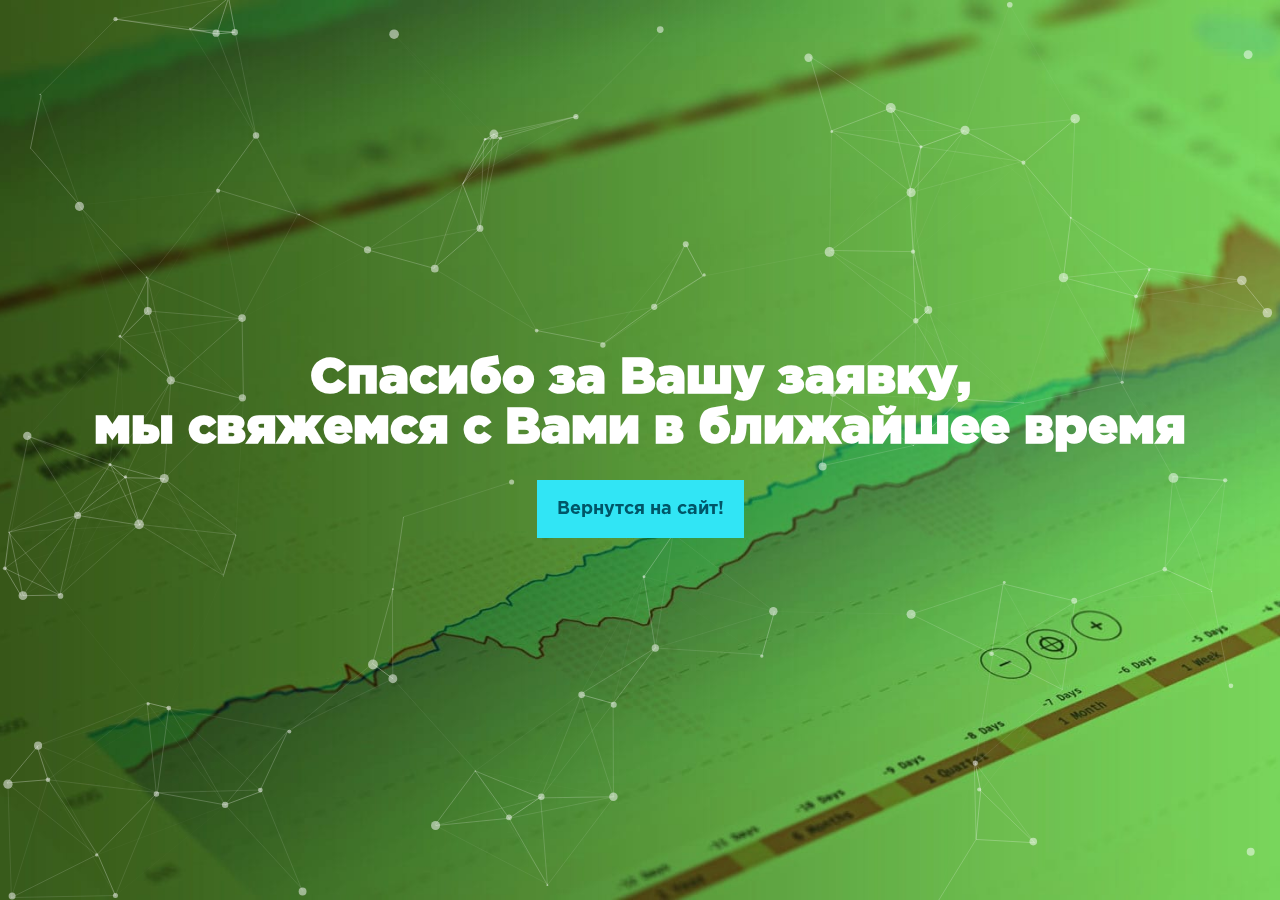
<file: thank.html>
<!DOCTYPE html>
<html>
<head><meta http-equiv="Content-Type" content="text/html; charset=UTF-8" />
	<title>Технологии блокчейн и криптовалюты — 2017</title>
	<meta name="keywords" content="" />
	<meta name="description" content="" />
	<link href="css/style.css" type="text/css" rel="stylesheet"/>
	<link href="css/fonts.css" type="text/css" rel="stylesheet"/>



<!-- Facebook Pixel Code -->
<script>
  !function(f,b,e,v,n,t,s)
  {if(f.fbq)return;n=f.fbq=function(){n.callMethod?
  n.callMethod.apply(n,arguments):n.queue.push(arguments)};
  if(!f._fbq)f._fbq=n;n.push=n;n.loaded=!0;n.version='2.0';
  n.queue=[];t=b.createElement(e);t.async=!0;
  t.src=v;s=b.getElementsByTagName(e)[0];
  s.parentNode.insertBefore(t,s)}(window, document,'script',
  'https://connect.facebook.net/en_US/fbevents.js');
  fbq('init', '1855224518076375');
  fbq('track', 'PageView');

</script>
<noscript><img height="1" width="1" style="display:none"
  src="https://www.facebook.com/tr?id=1855224518076375&ev=PageView&noscript=1"
/></noscript>
<!-- End Facebook Pixel Code -->



</head>
<script>
  fbq('track', 'Lead');
</script>



<body>

<div class="wrapper">
	<div class="done">
		<div id="particles-js"></div>
		<div class="done-inside">
			<h1>Спасибо за Вашу заявку,<br> мы свяжемся с Вами в ближайшее время
			 <br><span></span></h1>
			<a class="button-exit" href="/">Вернутся на сайт!</a>
		</div>
	</div>
</div><!-- .wrapper -->


<!-- Scripts -->
<script src="js/jquery-2.1.1.min.js"></script>
<script src="js/particles.js"></script>
<script src="js/app.js"></script>
<!-- Yandex.Metrika counter -->
<script type="text/javascript" >
    (function (d, w, c) {
        (w[c] = w[c] || []).push(function() {
            try {
                w.yaCounter45636015 = new Ya.Metrika({
                    id:45636015,
                    clickmap:true,
                    trackLinks:true,
                    accurateTrackBounce:true
                });
            } catch(e) { }
        });

        var n = d.getElementsByTagName("script")[0],
            s = d.createElement("script"),
            f = function () { n.parentNode.insertBefore(s, n); };
        s.type = "text/javascript";
        s.async = true;
        s.src = "https://mc.yandex.ru/metrika/watch.js";

        if (w.opera == "[object Opera]") {
            d.addEventListener("DOMContentLoaded", f, false);
        } else { f(); }
    })(document, window, "yandex_metrika_callbacks");
</script>
<noscript><div><img src="https://mc.yandex.ru/watch/45636015" style="position:absolute; left:-9999px;" alt="" /></div></noscript>
<!-- /Yandex.Metrika counter -->
</body>
</html>
</file>
<file: css/style.css>
*{margin:0;padding:0;}
html{height:100%;}
article, aside, details, figcaption, figure, footer, header, hgroup, main, nav, section, summary{display:block;}
body{
	font-size:12px;
	font-family: "GothamProRegular";
	font-weight:200;
	width:100%;
	height:100%;
	line-height:1;
	color:#3c3c3c;
}
body.hidden{
	overflow:hidden;
}
input{outline:none;}
img{border:none;}
li{list-style:none;}
a{text-decoration:none;}
ul li{list-style:none;}
h1{font-size:50px;}
h2{font-size:36px;}
h3{font-size:28px;}
h4{font-size:24px;}

a{color:#0e7cc1;}
a:hover{text-decoration:underline;}
a:active{}

.col{
	display: table-cell;
	vertical-align: top;
}

.center{
	width:100%;
	width: 1230px;
	padding:0 30px;
	margin: 0 auto;
	position: relative;
	box-sizing: border-box;
}
@media (max-width: 640px){
	.center{
		width: 640px;
		padding:0 25px;
	}
}
.wrapper{
	float:left;
}

canvas{
	display:block;
	vertical-align:bottom;
}

iframe[name="google_conversion_frame"]{
	display: none;
}
/* ---- stats.js ---- */
.count-particles{
	background: #000022;
	position: absolute;
	top: 48px;
	left: 0;
	width: 80px;
	color: #13E8E9;
	font-size: .8em;
	text-align: left;
	text-indent: 4px;
	line-height: 14px;
	padding-bottom: 2px;
	font-family: Helvetica, Arial, sans-serif;
	font-weight: bold;
}
.js-count-particles{
	font-size: 1.1em;
}
#stats,
.count-particles{
	-webkit-user-select: none;
	margin-top: 5px;
	margin-left: 5px;
}
#stats{
	border-radius: 3px 3px 0 0;
	overflow: hidden;
}
.count-particles{
	border-radius: 0 0 3px 3px;
}


/* ---- particles.js container ---- */

#particles-js{
	width: 100%;
	height: 100%;
	background-image: url('');
	background-size: cover;
	background-position: 50% 50%;
	background-repeat: no-repeat;
	position:absolute;
	top:0;
}


.header{
	width:100%;
	color:#fff;
	padding:30px 0;
	box-sizing: border-box;
	position:absolute;
	top:0;
	z-index: 9
}
.header .menu{
	margin-left:-15px;
	float:left;
}
.header ul li{
	float:left;
}
.header ul li a,
.header ul li button {
	box-sizing: inherit;
	color:#fff;
	float:left;
	padding:15px 8px;
	border-left:1px solid #fff;
	border-top:1px solid #fff;
	border-bottom:1px solid #fff;
	border-radius: 0;
	font-size:16px;
	line-height: 16px;
	font-family: "GothamProMedium";
	background-color: transparent;
	text-transform: inherit;
	text-shadow: none;
	box-shadow: none;
}
.header ul li a.active,
.header ul li a:hover,
.header ul li button:active,
.header ul li button:hover {
	text-decoration: none;
	background:#FF9600;
	color:#fff;
	opacity: 1;
	box-shadow: none;
}
.header ul li button {
	font-weight: normal;
}
.header ul li.buy-ticket a{
	background: #FF9600;
	background: url(../img/button-buy.png) no-repeat center left;
	background-size:cover;
	color:#fff;
	padding:16px 15px;
	border-right:none;
	border:none;
}
li.buy-ticket a:hover{
	background: url(../img/button-buy.png) no-repeat center left;
	background-size:cover;
}

.header .languages{
	float:right;
	color:#fff;
	border:1px solid #fff;
	border-radius: 4px
}
.header .languages li a{
	color:#fff;
	border: none;
	opacity: 0.6
}
.header .languages li a.active{
	opacity:1;
	background: none;
	color:#fff;
}
.header .languages li a:hover{
	background: none;
}
.header .languages li:last-child a{
	border-left:1px solid #fff;
}
/* header-fixed */
.header-fixed{
	position:fixed;
	top:-60px;
	width:100%;
	z-index:5000;
	padding:0px 0;
	transition: all linear .3s;
	max-height: 100vh;
	box-sizing: border-box;
	background: #fff;
	color:#000;
	box-shadow: 0px 0px 32px rgba(0, 0, 0, .2);
}
.header-fixed.scroll,
.header-fixed.show{
	top:0;
}

.header-fixed .menu{
	float:right;
	border:none;
}
.header-fixed ul li a,
.header-fixed ul li button {
	color: #000000;
	padding: 0 8px;
	height: 60px;
	line-height: 60px;
	font-size: 14px;
	font-family: "GothamProRegular";
	font-weight: normal;
}

.header-fixed .logo{
	float:left;
	font-family: "GothamProBlack";
	color:#75D75B;
	margin-top:5px;
	font-size:14px;
	line-height:15px;
}
.header-fixed .logo span{
	color:#ccc;
	font-family: "gotham_pro_light";
}
.header-fixed ul li.buy-ticket a{
	color:#fff;
	margin:0;
	padding:0 30px;
	height:60px;
	line-height: 60px
}
.header .menu-mobile {
	display: none;
}

/* Header mobile */
@media (max-width: 640px){
	.header:not(.header-fixed){
		display: none;
	}
	.header-fixed {
		top: 0!important;
	}
	.header-fixed .center .menu li:not(.buy-ticket) {
		display: none;
	}
	.header-fixed .center .menu .buy-ticket {
		margin-right: -25px;
	}
	.header-fixed .menu-mobile {
		background-color: #fff;
		width: 500px;
		text-align: center;
		position: absolute;
		left: 50%;
		margin-left: -250px;
		top: 72px;
		padding-top: 56px;
	}
	.header-fixed .menu-mobile li {
		border-bottom: 1px solid #f2f2f2;
		padding: 16px 0;
		line-height: 100%;
	}
	.header-fixed .menu-mobile li a,
	.header-fixed .menu-mobile li button {
		font-size: 23px;
		line-height: 14px;
		font-weight: normal;
		color: #222;
		background-color: transparent;
		text-shadow: none;
		text-transform: inherit;
		box-shadow: none;
	}
	.header-fixed .menu-mobile li a.active {
		color: #78d55b;
		border-bottom: 1px solid #78d55b;
	}
	.header-fixed .toggle {
		position: absolute;
		top: 9px;
		left: 50%;
		margin-left: -20px;
		background: url(../img/ic-open.png) no-repeat center;
		width: 39px;
		height: 39px;
		cursor: pointer;
	}
	.header-fixed.menu-open .toggle {
		-moz-transform: rotate(45deg);
		-ms-transform: rotate(45deg);
		-webkit-transform: rotate(45deg);
		-o-transform: rotate(45deg);
		transform: rotate(45deg);
	}
	.header-fixed.menu-open .menu-mobile {
		display: block!important;
	}
}

/* block 1 */
.block1 .col-left {
	width: 100%;
	padding-top: 42px;
}
.block1 .col-right {
	padding-top: 44px;
}
body .block1 .col-right .phone{
	float:left;
	margin-top:10px;
}
.block1 .col-right .phone,
.block1 .col-right .registration-form {
	float: right;
}

.block1 .top-block{
	width:100%;
}
.block1 .phone{
	font-size:26px;
	font-family: "GothamProBold";
	margin-bottom: 62px;
	white-space: nowrap;
}
.block1 .phone span{
	font-family: "GothamProRegular";
}
.block1 .phone img{
	margin-right:10px;
}

ul.social{
	float:right;
	border:1px solid #fff;
	border-radius: 3px
}
ul.social li{
	float:left;
}
ul.social li a{
	float:left;
	width:45px;
	height:40px;
	text-align: center;
	border-right: 1px solid #fff
}
ul.social li:last-child a{
	border-right: none
}
ul.social li a.facebook:hover{
	background: url("../img/icon-facebook2.png") no-repeat center;
}
ul.social li a.facebook{
	background: url("../img/icon-facebook2-active.png") no-repeat center;
}
ul.social li a.vk:hover{
	background: url("../img/icon-vk2.png") no-repeat center;
}
ul.social li a.vk{
	background: url("../img/icon-vk2-active.png") no-repeat center;
}




.block1{
	float:left;
	width:100%;
	padding:85px 0 20px 0;
	background: url("../img/bg-new.jpg") no-repeat center top;
	background-size: cover;
	color:#fff;
	position:relative;
}

.block1 .date-container{
	float:left;
	margin: 0 0 85px 0;
	padding: 0 0px 20px 0px;
}
.block1 .date-container .date{
	font-size:21px;
	color:#fff;
	float:left;
	margin-right:55px;
}
.block1 .date-container .date span{
	font-size:40px;
}

.block1 .date-container .city{
	font-size:38px;
	color:#fff;
	float:left;
	margin-top:0px;
}
.block1 .date-container .city img{
	max-width:25px;
}
.block1 .subtitle {
	position: absolute;
	top: 113px;
	font-size: 17px;
	font-family: "GothamProBold";
	line-height: 151%;
}
.block1 h1{
	font-size:81px;
	font-family: "GothamProBlack";
	margin-bottom:25px;
	letter-spacing: 1.6px;
	max-width:100%;
	line-height:90px;
	margin-right:115px;
	margin-bottom: 19px;
	text-transform: uppercase;
}
.block1 h1 span{
	font-family: "gotham_pro_light";
	font-weight: 100
}
.block1 .text{
	font-size:18px;
	color:#fff;
	line-height: 177%;
	margin-bottom:2px;
}
.block1 .action-mobile {
	display: none;
}

.block1 .button{
	padding: 23px 35px;
	color:#fff;
	font-size:22px;
	line-height: 1em;
	text-transform: inherit;
	margin-right:30px;
	background: #FF9600;
	font-family: "GothamProBold";
	margin-top:10px;
	margin:0 auto;
	display: inline-block;
	border-radius: 0;
	box-shadow: none;
	text-shadow: none;
}
.block1 .button:hover{
	text-decoration: none;
	opacity:0.8;
}
.block1 .align-button{
	position: relative;
	margin: 16px 0 33px 0;
}
.align-button{
	float:left;
	width:100%;
	text-align:center;
}


.how-many{
	float:left;
	width:100%;
	margin-bottom:50px;
	margin-top:35px;
}
.how-many div{
	width:146px;
	color:#fff;
	font-size:18px;
	font-family: "GothamProMedium";
	float:left;
	text-align:center;
	background: url(../img/icon_001.png) no-repeat center bottom;
	height:156px;
	padding-top:16px;
	box-sizing: border-box;
	font-size:18px;
	margin-right: 53px;
}
.how-many div:last-child{
	margin-right: 0;
}
.how-many div:nth-child(2){
	background: url(../img/icon_002.png) no-repeat center;
}
.how-many div:nth-child(3){
	background: url(../img/icon_003.png) no-repeat center;
}
.how-many div:nth-child(4){
	background: url(../img/icon_004.png) no-repeat center;
}
.how-many div span{
	color:#fff;
	font-size:47px;
	font-family: "GothamProBold";
	line-height:70px;
	float:left;
	width:100%;
	margin-bottom:0px;
}
/* ho many mobile */
@media (max-width: 640px){
	.how-many {
		margin-top: 30px;
	}
	.how-many div {
		width: 115px;
		height: 121px;
		margin-right: 42px;
		padding-top: 12px;
		font-size: 15px;
		font-family: "gotham_pro_light";
	}
	.how-many div span {
		font-size: 37px;
		line-height: 56px;
	}
	.how-many div:nth-child(1){
		background: url(../img/icon_001-small.png) no-repeat center top;
	}
	.how-many div:nth-child(2){
		background: url(../img/icon_002-small.png) no-repeat center top;
	}
	.how-many div:nth-child(3){
		background: url(../img/icon_003-small.png) no-repeat center top;
	}
	.how-many div:nth-child(4){
		background: url(../img/icon_004-small.png) no-repeat center top;
	}
}
.arrow-down{
	width:100%;
	float:left;
	text-align:center;
	margin:75px 0 10px 0;
}

/* Block 1 mobile */
@media (max-width: 640px){
	.block1 {
		padding-top: 103px;
	}
	.block1 .text br {
		display: none;
	}
	.block1 .subtitle {
		position: inherit;
		clear: both;
		font-family: inherit;
		padding: 30px 0;
	}
	.block1 .subtitle br {
		display: none;
	}
	.block1 .subtitle img {
		display: none;
	}
	.block1 .subtitle {
		background: url(../img/logo-reu.png) no-repeat left;
		padding-left: 110px;
	}
	.block1 .center {
		padding-bottom: 83px;
	}
	.block1 .date-container {
		padding: 0;
		margin-bottom: 12px;
	}
	.block1 h1 {
		font-size: 70px;
		line-height: 107%;
		letter-spacing: 0px;
		margin-bottom: 7px;
		clear: both;
		margin-right: 0;
	}
	.block1 .col {
		display: table;
		width: 100%;
	}
	.block1 .col-right .phone,
	.block1 .col-right .registration-form {
		float: none;
	}
	.block1 .phone {
		position: absolute;
		top: -17px;
	}
	.block1 .action-mobile {
		display: block;
		clear: both;
		text-align: center;
		padding: 10px 0 53px 0;
	}
	.block1 .align-button {
		display: none;
	}
	.block1 .registration-form {
		margin: 0 auto;
		width: 416px;
	}
	.block1 .registration-form p {
		font-size: 28px;
	}
}

/* block 2 */
.block2-wrapper{
	float: left;
	width: 100%;
	position: relative;
}
.block2{
	float:left;
	width:100%;
	position:relative;
	overflow: hidden;
}

.fon-video{
	background: url(../img/block2-fon.png) no-repeat left center ;
	background-size: cover;
	position:absolute;
	left:51%;
	top:0;
	height:489px;
	width:100%;
	z-index: -1;
	margin-top:-83px;
}
.block2 .center-block{
	border: 16px solid rgb(117, 215, 91);
	padding: 30px 0 66px 60px;
	width: 100%;
	box-sizing: border-box;
	margin: 83px 0;
}

.block2 .title{
	font-size:52px;
	line-height:68px;
	font-family: "GothamProBold";
	color:#75D75B;
	margin-bottom: 13px;
	line-height: 120%;
}
.block2 .text{
	font-size:16px;
	line-height:30px;
	font-family: "GothamProBold";
	max-width:650px;
}

.play-button{
	width:100px;
	height:100px;
	background: url(../img/play.png) no-repeat center;
	float:left;
	position:absolute;
	top: 50%;
	right: 150px;
	margin-top: -55px;
}

/* Block 2 mobile */
@media (max-width: 640px){

	.block2 .title {
		margin-bottom: 32px;
		font-size:48px;
	}
	.block2 .center {
		width: 100%;
		padding: 60px 30px;
	}
	.block2 .text {
		font-family: "GothamProMedium";
		font-size: 21px;
	}
	.play-button,
	.fon-video{display:none;}
	ul.social{
		position: absolute;
		top: -10px;
		left: 400px;
	}
	.block2 .center-block{
		margin:0;
		padding:50px;
	}

}

.tabs{
	display:inline-block;
	float:left;
	width:100%;
}
.tabs > div{
	padding-top:10px;
	float:left;
	width:750px;
	width:100%;
}
.tabs ul{
	position: absolute;
	right:50%;

	margin:0px;
	padding:0px;
	float:right;
	border-left:2px solid #ccc;
	padding-left:20px;
	margin-top:-230px;
	font-family: "GothamProBold";
	padding-right:20px;
	z-index: 9;
	margin-right:-600px;
}
.tabs ul li{
	margin:0px;
	padding:0px;
	cursor:pointer;
	display:block;
	color:#000;
	text-transform: uppercase;
	font-size:15px;
	line-height:24px;
	margin-bottom:20px;
	border-bottom:2px solid transparent;
	padding-bottom: 5px;
}
.tabs ul li:last-child{
	margin-bottom:0;
}
.tabs ul li:hover,
.tabs ul li.active,
.tabs ul li.active:hover{
	color:#46c765;
	border-bottom: 2px solid #46c765;
}


/* block2-bottom */
.block2-bottom{
	width:100%;
	float:left;
	background: url(../img/bg-block2-bottom.jpg) no-repeat center;
	background-size: cover;
	padding:100px 0 150px 0;
	color:#fff;
	margin-top:30px;
	height: 455px;
	box-sizing: border-box;
}
.block2-bottom2{
	background: url(../img/bg-block2-bottom2.jpg) no-repeat center;
	background-size: cover;
}
.block2-bottom3{
	background: url(../img/bg-block2-bottom3.jpg) no-repeat center;
	background-size: cover;
}
.block2-bottom4{
	background: url(../img/bg-block2-bottom4.jpg) no-repeat center;
	background-size: cover;
}
.block2-bottom .title{
	font-size:40px;
	margin-bottom:20px;
	line-height:62px;
}
.block2-bottom p{
	font-size:22px;
	line-height:35px;
	max-width:600px;
}


/* block slider */
#block-slider {
	height: 350px;
	float:left;
	width:100%;
	padding:0 0 20px 0;
	position:relative;
}
#block-slider .cycle-slideshow .cycle-slide{
	width: 100%;
	height: 350px;
}
#block-slider .cycle-slideshow .cycle-slide:nth-child(1){
	background: url(../img/bg-block2-bottom.jpg) no-repeat center;
	background-size: cover;
}
#block-slider .cycle-slideshow .cycle-slide:nth-child(2){
	background: url(../img/bg-block2-bottom.jpg) no-repeat center;
	background-size: cover;
}
#block-slider .cycle-slideshow .cycle-slide:nth-child(3){
	background: url(../img/bg-block2-bottom6.jpg) no-repeat center;
	background-size: cover;
}
#block-slider .cycle-slideshow .cycle-slide:nth-child(4){
	background: url(../img/bg-block2-bottom5.jpg) no-repeat center;
	background-size: cover;
}
#block-slider .cycle-slideshow .cycle-slide:nth-child(5){
	background: url(../img/bg-block2-bottom4.jpg) no-repeat center;
	background-size: cover;
}
#block-slider .title{
	font-size:41px;
	font-family: "GothamProBold";
	color:#fff;
	margin-bottom: 12px;
	width:100%;
	position:relative;
	line-height: 148%;
}
#block-slider .desc{
	font-size:20px;
	font-family: "GothamProMedium";
	color:#fff;
	line-height: 180%;
}
#block-slider .center{
	padding-top: 60px;
	padding-right: 30%;
}
#block-slider .pager {
	position: absolute;
	z-index: 2000;
	width: 322px;
	height: 245px;
	top: 0;
	right: 0;
	overflow: hidden;
	padding: 85px 0 0 40px;
}
#block-slider .pager .item {
	margin-bottom: 26px;
	line-height: 186%;
	position: relative;
	z-index: 1100;
	width: 250px;
	border-bottom: 2px solid transparent;
	cursor: pointer;
}
#block-slider .pager .item.active {
	border-bottom: 2px solid #78d55b;
}
#block-slider .pager .item.active a {
	color: #78d55b;
}
#block-slider .pager a {
	cursor: pointer;
	color: #fff;
	text-transform: uppercase;
	text-decoration: none;
	font-size: 16px;
}
#block-slider .pager-wrapper {
	width: 1175px;
	position: relative;
	margin: 0px auto;
}
#block-slider .pager-wrapper .cycle-slideshow{
	width: 1175px;
	height: 350px;
	position: absolute;
	top: 0;
	right: 0;
	z-index: 1000;
	filter: blur(50px);
}
#block-slider .cycle-pager {
	width: 812px;
	text-align: center;
	position: absolute;
	top: -50px;
	z-index: 1000;
}
#block-slider .cycle-pager .item {
	display: inline-block;
	width: 15px;
	height: 15px;
	border-radius: 50px;
	background-color: #fff;
	cursor: pointer;
	text-indent: -9999px;
	margin: 0 20px;
	position: relative;
}
#block-slider .cycle-pager .item.active {
	background-color: #78d55b;
}
#block-slider .cycle-pager .item.active:after {
	content: '';
	display: block;
	width: 23px;
	height: 23px;
	position: absolute;
	top: -5px;
	left: -5px;
	border: 1px solid #78d55b;
	border-radius: 50px;
}

/* Block slider mobile */
@media (max-width: 640px){
	#block-slider {
		overflow: hidden;
		height: 750px;
	}
	#block-slider .center {
		padding-top: 78px;
		padding-right: 25px;
	}
	#block-slider .pager-wrapper {
		width: 640px;
	}
	#block-slider .pager-wrapper .cycle-slideshow{
		width: 640px;
		height: 750px;
	}
	#block-slider .cycle-slideshow .cycle-slide {
		height: 750px;
		background-size: cover!important;
	}
	#block-slider .pager {
		width: 100%;
		height: 200px;
		padding-top: 60px;
		top: 400px;
	}
	#block-slider .cycle-pager {
		width: 100%;
	}
	#block-slider .pager .item {
		display: inline-block;
		padding-left: 25px;
		width: 290px;
	}
	#block-slider .pager .item.active {
		border: none;
	}
	#block-slider .pager a {
		font-size: 18px;
		line-height: 200%;
	}
	#block-slider .pager .item.active a {
		border-bottom: 1px solid #78d55b;
	}
	#block-slider .cycle-pager {
		top: -55px;
	}
	#block-slider .cycle-slideshow .cycle-slide:nth-child(2){
		background: url(../img/bg-block2-bottom-mobile.jpg) no-repeat center;
	}
	#block-slider .cycle-slideshow .cycle-slide:nth-child(5){
		background: url(../img/bg-block2-bottom4-mobile.jpg) no-repeat center;
	}
}

.block-program{
	float:left;
	width:100%;
	padding:50px 0 50px 0;
	position:relative;
	background: #78d55b;
	text-align:center;
	display:none;
}

.block-program .button-program {
	color: rgb(255, 255, 255);
	font-size: 22px;
	line-height: 1em;
	text-transform: inherit;
	font-family: GothamProBold;
	display: inline-block;
	box-shadow: none;
	text-shadow: none;
	padding: 23px 35px;
	background: rgb(255, 150, 0);
	margin: 0px auto;
	border-radius: 0px;
	text-decoration: none;
}
.block-program .button-program:hover{
	text-decoration: none;
	opacity:0.8;
}

/* block3 */
.block3{
	float:left;
	width:100%;
	padding:50px 0 28px 0;
	position:relative;
	background: #F9F9F9;
}
.block3 .title {
	font-size:56px;
	font-family: "GothamProBold";
	color:#75D75B;
	margin-bottom: 62px;
	float:left;
	width:100%;
	position:relative;
}
.block3 .grid .item{
	width: 323px;
	height: 231px;
	background: url(../img/key-theme.png) no-repeat top;
	text-align: center;
	float: left;
	font-size: 24px;
	color: #222;
	font-family: "GothamProBold";
	vertical-align: top;
	margin-right: 100px;
	margin-bottom: 55px;
	line-height: 150%;
	display: flex;
	align-items: center;
	justify-content: center;
}
.block3 .grid .item:nth-child(1){
	background: url(../img/key-theme-1.png) no-repeat top;
}
.block3 .grid .item:nth-child(2){
	background: url(../img/key-theme-2.png) no-repeat top;
}
.block3 .grid .item:nth-child(3){
	background: url(../img/key-theme-3.png) no-repeat top;
}
.block3 .grid .item:nth-child(4){
	background: url(../img/key-theme-4.png) no-repeat top;
}
.block3 .grid .item:nth-child(5){
	background: url(../img/key-theme-5.png) no-repeat top;
}
.block3 .grid .item:nth-child(6){
	background: url(../img/key-theme-6.png) no-repeat top;
}
.block3 .grid .item:nth-child(3),
.block3 .grid .item:nth-child(6){
	margin-right: 0;
}

/* Block 3 mobile */
.slider-mobile {
	overflow: hidden;
	clear: both;
	position: relative;
	display: none;
}
.slider-mobile .prev,
.slider-mobile .next {
	display: block;
	position: absolute;
	top: 208px;
	width: 43px;
	height: 54px;
	z-index: 500;
}
.slider-mobile .prev {
	background: #78d55b url(../img/ic-arrow-prev-white.png) no-repeat center;
	left: 0;
}
.slider-mobile .next {
	background: #78d55b url(../img/ic-arrow-next-white.png) no-repeat center;
	right: 0;
}
@media (max-width: 640px){
	.slider-mobile {
		display: block;
	}
	.block-program{
		display:block;
	}
}

@media (max-width: 640px){
	.block3 {
		padding-top: 146px;
	}
	.block3 .title {
		display: none;
	}
	.block3 .center {
		padding: 0;
	}
	.block3 .grid > .item {
		display: none;
	}
	.block3 .cycle-slide {
		width: 640px;
	}
	.block3 .slider-mobile {
		height: 550px;
	}
	.block3 .slider-mobile .item {
		margin: 0 auto;
		margin-bottom: 46px;
		float: none;
	}
}

/* block4 */
.block4{
	float:left;
	width:100%;
	padding:70px 0 0 0;
	position: relative;
}

.block4 .block-logos{
	position: absolute;
	right: 30px;
	padding-top: 91px;
	text-align: right;
}
.block4 .block-logos .row{
	margin-bottom: 20px;
}
.block4 .block-logos img{
	margin-left: 23px;
}
.block4 .title{
	font-size:54px;
	font-family: "GothamProBold";
	color:#78d55b;
	margin-bottom: 28px;
	float:left;
	line-height:60px;
	position:relative;
}

.block4-inside{
	float:left;
	width:100%;
	font-size:18px;
	color:#005668;
	line-height: 211%;
}
.block4-inside .left{
	float:left;
	width:50%;
	padding-right:20px;
	box-sizing: border-box;
}
.block4-inside .right{
	float:left;
	width:50%;
	font-size:14px;
	padding-left:110px;
	margin-top:5px;
	box-sizing: border-box;
	line-height:30px;
}

.block4 .peoples{
	float:left;
	width:100%;
	margin-top: 114px;
	text-align:center;
	font-size:0;
	padding-bottom:20px;
}
.block4 .peoples .block{
	display: inline-block;
	width:20%;
	padding:0 10px;
	box-sizing: border-box;
	min-height: 320px;
	text-align:center;
	margin-bottom: 40px;
	vertical-align: top;
}
.block4 .peoples .block.hide{
	display: none;
}
.block4 .peoples .block img{
	margin-bottom:20px;
	border-radius: 50%;
	max-width:200px;
	width:200px;
	height: 200px;
}
.default{
	width:200px;
	height:200px;
	background: #ccc;
	border-radius: 50%;
	margin:0 auto;
	margin-bottom:20px;
}
.block4 .peoples .block .name{
	color:#000;
	font-size:18px;
	padding-bottom:15px;
	font-family: "GothamProBold";
}

.block4 .peoples div .about-people{
	font-size:14px;
	color:#005668;
	line-height:25px;
}


.block4 .all-speakers{
	display:inline-block;
	font-size:18px;
	text-align:center;
	margin-top:0px;
	padding: 0 10px;
	box-sizing: border-box;
}
.block4 .all-speakers.hide{
	display: none;
}
.block4 .all-speakers.hide a{
	background: #75D75B url(../img/ic-arrow-back.png) no-repeat top 68px center;
}
.block4 .all-speakers.hide span{
	margin-top:30px;
}
.block4 .all-speakers a{
	background: #75D75B;
	color:#fff;
	text-decoration: none;
	display: inline-block;
	width:200px;
	height:200px;
	text-align:center;
	border-radius: 50%;
	padding-top:70px;
	box-sizing: border-box;
	line-height:25px;
	font-size:50px;
	position: relative;
}
.block4  .show-all-speakers.hide{
	display:none;
}


.block4 .all-speakers a:hover{
	opacity:0.8;
}
.block4 .all-speakers a span{
	display: inline-block;
	width:100%;
	margin-top:10px;
	font-size:16px;
}
.block4 .all-speakers a:after{
	content:'';
	position:absolute;
	top:20px;
	right:20px;
	left:20px;
	bottom:20px;
	border:2px solid #fff;
	box-sizing: border-box;
	border-radius: 50%
}
.block4 .slider-mobile.peoples {
	display: none;
}

/* Block 4 mobile */
@media (max-width: 640px){
	.block4 .block-logos {
		position: initial;
		clear: both;
		text-align: center;
		padding-top: 60px;
	}
	.block4 .block-logos img {
		margin: 0 11px;
	}
	.block4 .block4-inside {
		font-size: 21px;
		line-height: 177%;
	}
	.block4 .block4-inside .left {
		width: 100%;
	}
	.block4 .peoples {
		display: none;
	}
	.block4 .slider-mobile.peoples {
		display: block;
	}
	.block4 .peoples .block {
		width: 46%;
		margin-bottom: 73px;
	}
	.block4 .peoples .block img {
		width: 150px;
		height: 150px;
		margin-bottom: 37px;
	}
	.block4 .peoples .block .name {
		padding-bottom: 5px;
		font-size: 20px;
	}
	.block4 .peoples .block .about-people {
		font-size: 18px;
		line-height: 28px;
	}
	.block4 .cycle-slideshow > div {
		width: 640px;
	}
	.slider-mobile .prev, .slider-mobile .next {
		top: 260px;
	}
}



/* block5 */
.block5{
	float:left;
	width:100%;
	padding:110px 0;
	background: url("../img/bg-block5.jpg") no-repeat center top;
	background-size: cover;
}

.block5 .left{
	float:left;
	width:600px;
	margin-top: 94px;
}
.block5 .left .title{
	font-size:38px;
	font-family: "GothamProBold";
	color:#fff;
	margin-bottom: 12px;
	line-height: 160%;
}
.block5 .left p.text{
	width:100%;
	font-size:16px;
	color:#fff;
	line-height: 225%;
	margin-bottom: 45px;
}

.block5 .left p.text a {
	color: #fff;
	font-size: 18px;
	border-bottom: 1px solid #fff;
}
.block5 .left p.text a:hover {
	text-decoration: none;
	border-bottom: none;
}

.block5 .right{
	float:right;
	width: 358px;
	box-sizing: border-box;
}

/* Block 5 mobile */
@media (max-width: 640px){
	.block5 {
		padding-top: 72px;
		padding-bottom: 60px;
	}
	.block5 .left {
		margin: 0;
	}
	.block5 .left p.text {
		font-size: 20px;
		line-height: 192%;
	}
	.block5 .left p.text br {
		display: none;
	}
	.block5 .right {
		clear: both;
		float: none;
		width: 100%;
	}
	.block5 .registration-form {
		margin: 0 auto;
		width: 416px;
	}
	.block5 .registration-form p {
		font-size: 28px;
	}
}


/* block6 */
.block6{
	float:left;
	width:100%;
	padding:70px 0 130px 0;
	background: #333333;
	background-size: cover;
	position:relative;
}
.block6 .title{
	font-size:56px;
	line-height:60px;
	font-family: "GothamProBold";
	margin-bottom:50px;
	color:#fff;
}
.block6 .bottom{
	font-size:18px;
	color:#fff;
	line-height:39px;
}
.block6 .bottom .left{
	width:570px;
	float:left;
	margin-right:30px;
	box-sizing: border-box;
	padding-top:25px;
}
.block6 .bottom .right{
	width:570px;
	float:left;
	margin-top:25px;
}
.block6 .bottom .right p{
	float:right;
	width:475px;
	font-size:14px;
	line-height:30px;
}
.block6 .bottom  .text-big{
	font-family: "GothamProBold";
	font-size:22px;
	margin-top:65px;
	line-height:40px;
	color:#FA9A0D;
	width:500px;
}

.block6 .link-container{
	background: #77D55B;
	margin-top:80px;
	float:left;
	width:100%;
	height:155px;
	box-sizing: border-box;
	position:relative;
}
.block6 .link-container a{
	float:left;
	width:50%;
	color:#fff;
	font-family: "GothamProBold";
	text-decoration: underline;
	padding:20px 30px 0 30px;
	box-sizing: border-box;
	line-height:30px;
}
.block6 .link-container a:first-child img{
	margin-top:10px;
}
.block6 .link-container a:last-child img{
	margin-top:10px;
}
.block6 .link-container a:first-child:before{
	content:'';
	width:2px;
	position:absolute;
	top:0px;
	right:50%;
	background:#fff;
	bottom:0;
}
.block6 .link-container a:hover{
	text-decoration: none
}
.block6 .link-container a img{
	float:left;
	margin-right:30px;
}

.block6 .quote-block{
	float:left;
	width:100%;
	background: #fff;
	padding:25px;
	box-sizing: border-box;
	margin-bottom:65px;
}
.block6 .quote-block img{
	border-radius: 50%;
	float:right;
	margin-top:-50px;
	margin-bottom:-50px;
	margin-right:50px;
}
.block6 .quote-block .text{
	font-size:21px;
	font-family: "GothamProBold";
	width:600px;
	box-sizing: border-box;
	line-height:40px;
	float:left;
}
.block6 .quote-block .name{
	float:right;
	margin-right:85px;
	margin-top:20px;
}
.block6 .quote-block .name p{
	font-size:16px;
	margin-bottom:10px;
	font-family: "GothamProBold";
}
.block6 .quote-block .name span{
	font-size:15px;
}


/* block7 */
.block7{
	float:left;
	width:100%;
	padding:70px 0;
	position:relative;
}
.block7 .center .program-block{
	position: relative;
}
.block7 .center .program-block:after{
	content:'';
	background: url("../img/bg-block-7-right.jpg") no-repeat top left;
	width:10px;
	height:100%;
	position:absolute;
	top:0;
	bottom:0;
	left:-40px;
}
.block7 .top-panel .left{
	float:left;
	font-family: "GothamProBold";
	font-size: 56px;
	line-height: 60px;
}
.block7 .top-panel .right{
	float:right;
	margin: 30px 25px 0 0;
}
.block7 .link-container img{
	float:left;
	margin-right:20px;
}
.block7 .link-container a {
	float: left;
	color: #75D75B;
	font-family: 'GothamProBold';
	box-sizing: border-box;
	text-decoration: underline;
	font-size: 16px;
	line-height: 30px;
}
.block7 .link-container span{
	float:left;
}
.block7 .top-panel{
	float:left;
	width:100%;
	margin-bottom:35px;
}

.program-block{
	float:left;
	width:100%;
	font-size:15px;
	margin-bottom:50px;
}
.program-block .day-of-program{
	float:left;
	width:100%;
	font-size:16px;
	margin-bottom:20px;
	color:#224D62;
	font-family: 'GothamProBold';
}
.program-block .left{
	float:left;
	width:50%;
	border-right: 1px solid #ccc;
	box-sizing: border-box;
}
.program-block .left .title{
	color:#fff;
	text-align:center;
	background: #75D75B;
	font-family: 'GothamProBold';
	font-size:16px;
	float:left;
	width:100%;
	height:50px;
	line-height:50px;
	border-bottom:1px solid #ccc;
}
.program-block .right{
	float:left;
	width:50%;
}
.program-block .row{
	float:left;
	width:100%;
	border-bottom:1px solid #ccc;
}
.program-block .col-left{
	float:left;
	width:380px;
	padding:20px 0;
	border-right:1px solid #ccc;
	box-sizing: border-box;
}
.program-block .col-left .name{
	margin-bottom:10px;
	font-size:17px;
	font-family: 'GothamProMedium';
	line-height: 30px
}
.program-block .col-left img{
	max-width:50px;
	float:left;
	margin-right:10px;
	border-radius: 50%
}
.program-block .col-left p{
	float:left;
	line-height:50px;
}
.program-block .col-right{
	float:left;
	width:200px;
	padding:20px 0 20px 20px;
	box-sizing: border-box;
}
.program-block .row .col-right{
	line-height:25px;
}
.program-block .table-top{
	border-bottom:1px solid #ccc;
	float:left;
	width:100%;
}
.program-block .right .col-left{
	padding-left:20px;
}
.program-block .right .title{
	text-align:center;
	font-family: 'GothamProBold';
	font-size:16px;
	float:left;
	width:100%;
	height:50px;
	line-height:50px;
	background:#FF9600;
	color:#fff;
}
.presentation-block{
	float:left;
	width:100%;
	padding-top:30px;
	text-align:center;
}
.presentation-block p{
	margin-top:10px;
	font-size:16px;
	font-family: 'GothamProBold';
}

/* block 8 top */
.block-8-top-wrapper{
	float: left;
	width: 100%;
	position: relative;
}
.block-8-top{
	float:left;
	width:100%;
	padding: 83px 0;
	position:relative;
}
.block-8-top .center{
	border: 16px solid rgb(117, 215, 91);
	padding: 16px 0 22px 82px;
	width: 1175px;
}
.block-8-top .subtitle{
	font-size: 14px;
	color: rgb(117, 215, 91);
	font-family: "GothamProBold";
	margin-bottom: 9px;
}
.block-8-top .title{
	font-size:30px;
	line-height:68px;
	font-family: "GothamProBold";
	color:#3c3c3c;
	margin-bottom: 14px;
	line-height: 130%;
}
.block-8-top .text{
	font-size: 16px;
	line-height: 178%;
	max-width:650px;
}
.block-8-top .col-2 {
	padding: 21px 0 0 47px;
}
.block-8-top .br-mobile {
	display: none;
}

/* Block 8 top mobile */
@media (max-width: 640px){
	.block-8-top {
		padding-top: 110px;
	}
	.block-8-top .center {
		width: 100%;
		padding: 0;
	}
	.block-8-top .img {
		text-align: center;
		width: 274px;
		margin: 0 auto;
		background: #fff;
		margin-top: -100px;
	}
	.block-8-top .img img {
		width: 213px;
		margin-right: -21px;
	}
	.block-8-top .col {
		display: block;
	}
	.block-8-top .col-2 {
		padding: 44px 0 0 47px;
	}
	.block-8-top .center {
		margin: 0 25px;
		width: calc(100% - 50px);
		padding-bottom: 65px;
	}
	.block-8-top .subtitle {
		font-size: 21px;
	}
	.block-8-top .title {
		font-size: 39px;
		margin-bottom: 35px;
	}
	.block-8-top .title br {
		display: none;
	}
	.block-8-top .title .br-mobile {
		display: block;
	}
	.block-8-top .text {
		font-size: 22px;
		line-height: 138%;
	}
}

/* block8 */
.block8{
	float:left;
	width:100%;
	color:#fff;
	position:relative;
	background: #01141f url("../img/bg-block8.jpg") no-repeat center top;
}
.block8-top{
	float:left;
	width:100%;
	background-size: cover;
	padding:98px 0 83px 0;
}
.block8 .title{
	font-size:54px;
	font-family: "GothamProBold";
	line-height:60px;
	margin-bottom:44px;
	color:#fff;
	float:left;
	position:relative;
}
.block8 .bottom-text{
	color:#75D75B;
	margin-bottom:50px;
	max-width:60%;
	font-family: "GothamProBold";
	float:left;
	width:100%;
	margin-bottom:15px;
	line-height: 144%;
	font-size: 36px;
}
.block8 .text{
	font-size:16px;
	line-height:30px;
	max-width:650px;
	margin-bottom:25px;
}
.block8-bottom{
	float:left;
	width:100%;
	padding:0 0 90px 0;
}

.block8 .pay-container{
	float: none;
	color:#000;
	position:relative;
	box-sizing: border-box;
	padding: 0;
	width: 872px;
	margin: 0 auto;
}
.block8 .pay-container .pay-block{
	background: #f9f9f9;
	padding:25px 0 0 0;
	width:274px;
	float:left;
	margin-right:25px;
	text-align:center;
	box-sizing: border-box;
	position: relative;
	z-index: 1;
}
.block8 .pay-container .pay-block .fix-height {
	height: 322px;
}
.block8 .pay-container .pay-block .name{
	font-size:33px;
	color:#31e5f5;
	margin-bottom:17px;
	display:inline-block;
	font-family: "GothamProBold";
}
.block8 .pay-container .pay-block .pay-text{
	font-size:14px;
	line-height: 160%;
	padding: 5px 20px;
	border-bottom: 1px solid #fff
}
.block8 .pay-container .pay-block .pay-text:last-child {
	border-bottom: none;
}
.block8 .pay-container .pay-block .pay-text span{
	font-size:24px;
}
.block8 .pay-container .pay-block .price{
	font-size:24px;
	font-family: "GothamProBold";
	margin-bottom:35px;
	height:20px;
	letter-spacing: -2px;
	position: relative;
}
.block8 .pay-container .pay-block .price1{
	margin-bottom: 37px;
}
.block8 .pay-container .pay-block .price2:after{
	content: '';
	display: block;
	width: 110px;
	height: 3px;
	border-radius: 1px;
	background-color: #ff0000;
	position: absolute;
	left: 50%;
	margin-left: -55px;
	top: 12px;
}
.block8 .pay-container .pay-block a{
	font-size:18px;
	background: #31e5f5;
	font-family: "GothamProBold";
	width:100%;
	padding:23px 0;
	float:left;
	text-decoration: none;
	color:#fff;
}
.block8 .pay-container .pay-block a:hover{
	text-decoration: none;
	opacity:0.8;
}

.block8 .pay-container .pay-block.blue{

}
.block8 .pay-container .pay-block.blue a{
	background: #71CDF4
}
.block8 .pay-container .pay-block.blue .name{
	color:#71CDF4
}

.block8 .pay-container .pay-block.green{

}
.block8 .pay-container .pay-block.green a{
	background: #77D55B
}
.block8 .pay-container .pay-block.green .name{
	color:#77D55B
}

.block8 .pay-container .pay-block.orange{

	margin-right:0;
}
.block8 .pay-container .pay-block.orange a{
	background: #FF9600
}
.block8 .pay-container .pay-block.orange .name{
	color:#FF9600
}

.block8 .pay-bottom{
	float:left;
	width: calc(100% + 300px);
	position:absolute;
	bottom:64px;
	left:-300px;
	color: #fff;
	z-index: 0;
}
.block8 .pay-bottom.pay-bottom2{
	display:none;
}
.block8 .pay-bottom .row{
	font-size:19px;
	font-family: GothamProRegular;
	float:left;
	width:100%;
	padding-bottom:11px;
	border-bottom:1px solid #f2f2f2;
	margin-bottom:24px;
	font-weight: bold;
}
.block8 .pay-bottom .row span {
	font-size: 18px;
	color: #ff9600;
	display: block;
	margin-top: 12px;
	margin-bottom: -5px;
	font-weight: normal;
}
.block8 .pay-container.mobile {
	display: none;
}


/* */
.block-cryptoclass{
	float:left;
	width:100%;
	color:#fff;
	position:relative;
	background:url("../img/block-cryptoclass.jpg") no-repeat center top;
	padding:50px 0 70px 0;
	font-family: "GothamProRegular";
	background-size: cover;
}

.block-cryptoclass .title{
	font-size:54px;
	margin-bottom:35px;
	font-family: "GothamProBold";
	text-transform: uppercase;
}
.block-cryptoclass .text{
	font-size:18px;
	line-height:30px;
	max-width:990px;
	margin-bottom:55px;
}
.block-cryptoclass .subtitle{
	float:left;
	width:100%;
	margin-bottom:45px;
	font-size:36px;
	font-family: "GothamProBold";
	text-transform: uppercase;
}
.block-cryptoclass .block-center{
	float:left;
	width:100%;
	margin-bottom:120px;
	font-family: "GothamProBold";
}
.block-cryptoclass .block-center li{
	float:left;
	text-align:center;
	width:270px;
	margin:0 30px 0 0;
	font-size:18px;
	padding:70px 20px 30px 20px;
	box-sizing: border-box;
	height:200px;
	line-height:24px;
}
.block-cryptoclass .block-center li:last-child{
	margin-right:0;
}

.block-cryptoclass .block-center li.first{
	background:url("../img/item1.png") no-repeat center top;
	background-size: contain;
}
.block-cryptoclass .block-center li.second{
	background: url("../img/item2.png") no-repeat center top;
	background-size: contain;
}
.block-cryptoclass .block-center li.third{
	background: url("../img/item3.png") no-repeat center top;
	background-size: contain;
}
.block-cryptoclass .block-center li.fouth{
	background: url("../img/item4.png") no-repeat center top;
	background-size: contain;
}

.block-cryptoclass .block-bottom{
	float:left;
	width:100%;
	font-family: "GothamProBold";
}
.block-cryptoclass .block-bottom li{
	float:left;
	text-align:center;
	width:33%;
	margin:30px 0px 0 0;
	padding:0 40px;
	font-size:22px;
	box-sizing: border-box;
	line-height:30px;
}

.block-cryptoclass .block-bottom li img{
	margin-bottom:20px;
}

.block-cryptoclass .block-bottom li:last-child{
	margin-right:0;
}


/* Block 8 mobile */
@media (max-width: 640px){
	.block8{
		background: #01141f url("../img/bg-block8-mobile.jpg") no-repeat center top;
	}
	.block8 .title {
		margin-bottom: 32px;
	}
	.block8 .bottom-text {
		margin-bottom: 22px;
		max-width: 90%;
	}
	.block8 .bottom-text br {
		display: none;
	}
	.block8 .text {
		clear: both;
		font-size: 19px;
	}
	.block8-top {
		padding: 98px 0 14px 0;
	}
	.block8 .pay-container {
		clear: both;
		float: none;
		width: 100%;
		display: table;
		position: relative;
		padding-right: 22px;
		display: none;
	}
	.block8 .pay-container.mobile {
		display: table;
	}
	.block8-bottom .cycle-slideshow {
		width: 450px!important;
		float: right;
	}
	.block8-bottom .pay-container .prev,
	.block8-bottom .pay-container .next {
		display: block;
		position: absolute;
		top: 224px;
		width: 22px;
		height: 39px;
		z-index: 500;
	}
	.block8-bottom .pay-container .prev {
		background: url(../img/ic-arrow-prev-white.png) no-repeat center;
		left: 82px;
	}
	.block8-bottom .pay-container .next {
		background: url(../img/ic-arrow-next-white.png) no-repeat center;
		right: -12px;
	}
	.block8 .pay-container .pay-block {
		clear: both;
		width: 220px;
	}
	.block8 .pay-container .pay-block .pay-text {
		white-space: normal;
		font-size: 19px;
		line-height: 139%;
	}
	.block8 .pay-container .pay-block.orange .pay-text,
	.block8 .pay-container .pay-block.green .pay-text {
		font-size: 13px;
	}
	.block8 .pay-container .pay-block {
		margin-right: 10px!important;
	}
	.block8 .pay-bottom {
		width: calc(100% + 50px);
		left: -25px;
		bottom: 53px;
	}
	.block8 .pay-bottom .row {
		padding-right: calc(100% - 145px);
		width: 120px;
		padding-left: 10px;
		line-height: 141%;
		margin-bottom: 11px;
	}
	.block8 .pay-container .pay-block .fix-height {
		height: 360px;
	}
	.block8 .pay-bottom .row span {
		margin-top: 5px;
	}
	.block8 .pay-container .pay-block .price {
		font-size: 26px;
		margin-bottom: 64px;
	}
	.block8 .pay-container .pay-block .price2 {
		margin-bottom: 50px;
	}

	.block-cryptoclass .block-center li{
		float:none;
		margin:0 auto;
		margin-bottom:20px;
	}
	.block-cryptoclass .block-center li:last-child{
		margin-right:auto;
	}

	.block-cryptoclass .block-bottom li{
		width:100%;
		padding:0 50px;
	}

	.block-cryptoclass .block-center li{
		width:400px;
		height:300px;
		padding-top: 110px;
		font-size: 26px;
		line-height: 34px;
	}
	.block-cryptoclass .subtitle{
		text-align:center;
	}
}


/* block9 */
.block9{
	float:left;
	width:100%;
	padding:65px 0 0 0;
	background-size: cover;
	color:#fff;
	position:relative;
	background: url("../img/bg-block9.jpg") center top 310px no-repeat;
	height:755px;
}
.block9 .title{
	font-size:54px;
	font-family: "GothamProBold";
	line-height:60px;
	margin-bottom:50px;
	color:#222;
	padding-bottom:45px;
	float:left;
}
.block9 .center {
	position: relative;
}
.block9 .tooltip {
	background-color: #78d55b;
	color: #fff;
	font-size: 16px;
	font-weight: bold;
	position: absolute;
	text-align: center;
	padding: 14px 0;
}
.block9 .tooltip-top:after {
	content: '';
	display: block;
	background: url("../img/tooltip-arrow-top.png") no-repeat;
	width: 20px;
	height: 10px;
	position: absolute;
	bottom: -10px;
	left: 50%;
	margin-left: -10px;
}
.block9 .tooltip-bottom:after {
	content: '';
	display: block;
	background: url("../img/tooltip-arrow-top.png") no-repeat;
	width: 20px;
	height: 10px;
	position: absolute;
	top: -10px;
	left: 50%;
	margin-left: -10px;
	transform: rotate(180deg);
}
.block9 .tooltip-bottom-right:after {
	content: '';
	display: block;
	background: url("../img/tooltip-arrow-top.png") no-repeat;
	width: 20px;
	height: 10px;
	position: absolute;
	top: -10px;
	left: 20px;
	transform: rotate(180deg);
}
.block9 .tooltip-bottom-left:after {
	content: '';
	display: block;
	background: url("../img/tooltip-arrow-bottom-left.png") no-repeat;
	width: 41px;
	height: 50px;
	position: absolute;
	top: -18px;
	right: -41px;
}
.block9 .tooltip:nth-child(1) {
	top: 581px;
	left: 31px;
	width: 200px;
}
.block9 .tooltip:nth-child(2) {
	top: 295px;
	left: 411px;
	width: 161px;
}
.block9 .tooltip:nth-child(3) {
	left: 672px;
	top: 615px;
	width: 161px;
}
.block9 .tooltip:nth-child(4) {
	left: 857px;
	top: 337px;
	line-height: 131%;
	width: 161px;
}
.block9 .tooltip:nth-child(5) {
	left: 982px;
	top: 586px;
	width: 132px;
}

/* Block 9 mobile */
@media (max-width: 640px){
	.block9 {
		display: none;
	}
}

.link-user-container{
	position:relative;
	float:left;
	width:100%;
}
.link-user{
	width:200px;
	text-align:center;
	min-height:50px;
	z-index: 2;
}
.link-user.active{
	opacity: 1;
	visibility: visible;
	z-index: 99;
}


.link-user1{
	position:absolute;
	top:150px;
	left:570px;
}
.link-user2{
	position:absolute;
	top:170px;
	left:-20px;
}
.link-user3{
	position:absolute;
	top:180px;
	left:140px;
}
.link-user4{
	position:absolute;
	top:100px;
	left:315px;
}
.link-user5{
	position:absolute;
	top:50px;
	left:800px;
}

.link-user a{
	width:7px;
	height:7px;
	background: #fff;
	border-radius:50%;
	display:inline-block;
	position:relative;
	margin-top:15px;
	position:absolute;
	bottom:0;
}
.link-user a:after{
	content:'';
	position:absolute;
	top:-7px;
	left:-7px;
	background: #fff;
	opacity:0.5;
	width:21px;
	height:21px;
	border-radius: 50%
}

.about-link-user{
	background: #77d55b;
	padding: 8px 15px;
	font-family: "GothamProBold";
	position:relative;
	display: inline-block;
	opacity: 0;
	visibility: hidden;
	top:20px;
	-ms-transition: all 300ms 0ms;
	-o-transition: all 300ms 0ms;
	-moz-transition: all 300ms 0ms;
	-webkit-transition: all 300ms 0ms;
	transition: all 300ms 0ms;
}

.link-user.active .about-link-user{
	opacity: 1;
	visibility: visible;
	z-index: 99;
	top:0px;
}

.link-user:hover .about-link-user{
	display:block;
	opacity: 1;
	visibility: visible;
	z-index: 99;
	top:0px;
}
.about-link-user:after{
	content:'';
	position:absolute;
	bottom:-15px;
	left:50%;
	margin-left:-4px;
	border: 8px solid transparent;
	border-top: 8px solid #77d55b;
}

/* block9-bottom */
.block9-bottom{
	float:left;
	width:100%;
	padding:140px 0 120px 0;
	background-size: cover;
	color:#fff;
	position:relative;
	background: url("../img/bg-block9-bottom.jpg") no-repeat center;
	background-size: cover;
}
.block9-bottom  .center-block{
	border:17px solid #74D658;
	padding:35px 40px 30px 70px;
	float:left;
	width:100%;
	box-sizing: border-box;
	width:1230px;
	margin-left:-30px;
	margin-bottom:40px;
}
.block9-bottom  .center-block span{
	float:left;
	font-size:22px;
	color:#fff;
	text-align:right;
	margin-right:20px;
	margin-top:15px;
	font-family: "GothamProMedium";
	line-height: 36px;
}
.block9-bottom  .center-block p{
	font-family: "GothamProBold";
	color:#74D658;
	float:left;
	font-size: 30px;
	line-height: 45px;
	padding-top: 47px;
}

.block9-bottom  .center-block span.last-span{
	text-align:left;
	margin: 135px 10px 0px -10px;
	float: left;
	line-height: 34px;
}
.block9-bottom .bottom{
	float:left;
	width:100%;
	font-size:24px;
	font-family: "GothamProBold";
	box-sizing: border-box;
}
.block9-bottom .bottom p{
	float:left;
}
.block9-bottom .bottom p span{
	font-size:60px;
}
.block9-bottom .bottom p.month span{
	color:#74D658;
	margin-left:20px;
	margin-top:10px;
	text-transform: uppercase;
}
.block9-bottom .bottom p.year{
	color:#74D658;
}
.block9-bottom.bottom p.year span{
	color:#fff;
}
.block9-bottom .bottom .div-map{
	float:right;
	margin:10px 0px 0 30px;
}
.block9-bottom .bottom .div-map img{
	float:left;
	margin-right:15px;
}
.block9-bottom .bottom .div-map a{
	font-size:22px;
	text-decoration: underline;
	float:left;
	margin-right:20px;
	color: #fff;
	line-height: 32px;
}
.block9-bottom .bottom .div-parking{
	margin:10px 0px 0 30px;
	float:right;
	position: relative;
}
.block9-bottom .bottom .div-parking img{
	float:left;
	margin-right:15px;
}
.block9-bottom .bottom .div-parking a{
	font-size:22px;
	text-decoration: underline;
	float:left;
	margin-right:20px;
	color: #fff;
}
.block9-bottom .bottom a:hover{
	text-decoration: none
}
.block9-bottom .bottom .div-parking a:hover+.parking-text{
	display: block;
}
.parking-text{
	display:none;
	font-size:18px;
	position:absolute;
	top:40px;
	width:200px;
}
.div-parking .p{
	font-size:24px;
	border:2px solid #fff;
	border-radius:5px;
	float:left;
	width:32px;
	height:32px;
	line-height:28px;
	box-sizing: border-box;
	text-align:center;
	margin-right:20px;
	font-family: "GothamProRegular";
}
.block9-bottom.mobile {
	display: none;
}

/* Block 9 bottom mobile */
@media (max-width: 640px){
	.block9-bottom {
		display: none;
		padding-top: 103px;
		padding-bottom: 62px;
	}
	.block9-bottom.mobile {
		display: block;
	}
	.block9-bottom .center-block {
		width: auto;
		margin: 0 auto;
		padding: 33px 40px 30px 46px;
	}
	.block9-bottom .center-block .first-span {
		text-align: left;
		line-height: 138%;
	}
	.block9-bottom .center-block p {
		padding-top: 10px;
		font-size: 40px;
		line-height: 130%;
	}
	.block9-bottom .center-block span.last-span {
		margin: 10px 10px 0 0;
		float: right;
	}
	.block9-bottom .bottom {
		padding: 37px 0 0 62px;
		position: relative;
	}
	.block9-bottom .bottom p.month {
		font-family: "GothamProRegular";
	}
	.block9-bottom .bottom p.month span {
		letter-spacing: 0px;
		display: block;
		margin: 0;
		margin-bottom: 3px;
		font-family: "GothamProBold";
	}
	.block9-bottom .bottom .div-map {
		position: absolute;
		top: 47px;
		left: 320px;
		margin: 0;
	}
	.block9-bottom .bottom .div-map img {
		margin-right: 20px;
	}
	.block9-bottom .bottom .div-map a,
	.block9-bottom .bottom .div-parking a {
		font-size: 20px;
	}
	.block9-bottom .bottom .div-map br {
		display: none;
	}
	.block9-bottom .bottom .div-parking {
		position: absolute;
		top: 97px;
		left: 320px;
		margin: 0;
	}
	.block9-bottom .bottom .div-parking .p {
		width: 29px;
		height: 29px;
		margin-right: 18px;
	}
}


/* block 10 */
.block10{
	float:left;
	width:100%;
	color:#fff;
	position:relative;
}
.block10 .top-block{
	position:relative;
	float:left;
	width:100%;
	padding:65px 0;
	box-sizing: border-box;
	background: #fff;
}
.block10 .top-block:after{
	content:'';
	position:absolute;
	height:6px;
	bottom:-6px;
	left:0;
	width:100%;
	float:left;
}
.block10 .title{
	font-size: 54px;
	font-family: GothamProBold;
	color: rgb(120, 213, 91);
	margin-bottom: 28px;
	float: left;
	line-height: 60px;
	position: relative;
}
.block10 .links-partner{
	float:left;
	width:100%;
	text-align:left;
	font-size: 0;
}
.block10 .links-partner span{
	color: #222;
	display: inline-block;
	width: 50%;
	vertical-align: top;
	font-size: 17px;
	line-height: 178%;
}
.block10 .links-partner p{
	font-size:18px;
	color:#000;
	margin-bottom:30px;
	margin-top:10px;
	font-family: "GothamProMedium";
}
.block10 .links-partner a{
	display: inline-block;
	vertical-align: middle;
	margin-bottom:30px;
	margin:0 55px 20px 0;
	width:20%;
}
.block10 .links-partner a img{
	max-height:80px;
	max-width:190px;
}

.block10 .links-partner a.big img{
	max-height:150px;
	max-width:250px;
}


.block10 .actions{
	clear: both;
	padding-top: 15px;
	margin-bottom: 45px;
}
.block10 .button{
	padding: 23px 35px;
	color:#fff;
	font-size:22px;
	margin-right:20px;
	background: #FF9600;
	font-family: "GothamProBold";
	display: inline-block;
}
.block10 .button:hover{
	text-decoration: none;
	opacity:0.8;
}
.block10 .slider-mobile {
	display: none;
}
.block10 .information-partners a {
	width: 20%;
	text-align: center;
}
.block10 .links-partner a.alfabank{
	text-align: center
}
.block10 .inovations-partner a{
	text-align: left;
}

.technical-partner p{
	text-transform: normal;
}
.technical-partner img{
	max-width:270px !important;
}

.slider-mobile .links-partner img.avms-logo{
	min-width:100%;
}

/* Block 10 mobile */
@media (max-width: 640px){
	.block10 .links-partner,
	.block10 .block--become-partner {
		display: none;
	}
	.block10 .slider-mobile {
		display: block;
		margin-left: -25px;
		width: 100%;
		padding: 0 25px;
	}
	.block10 .slider-mobile .cycle-slide {
		width: 590px;
		height: 355px;
		overflow-y: auto;
	}
	.block10 .slider-mobile .content {
		padding: 0 65px;
	}
	.block10 .slider-mobile .links-partner {
		display: block;
	}
	.block10 .slider-mobile .information--partners a {
		text-align: center;
		margin: 0px 0px 20px 0px;
		width: 50%;
		text-align:center;
	}
	.block10 .information--partners a img {
		max-height: 80px;
		max-width: 120px;
	}
	.block10 .slider-mobile .prev,
	.block10 .slider-mobile .next {
		top: 196px;
	}
	.block10 .links-partner p {
		font-size: 24px;
	}
	.block10 .links-partner span {
		clear: both;
		display: block;
		width: auto;
		font-size: 20px;
	}
	.block10 .links-partner a {
		margin: 0 auto 15px;
		width: 50%;
	}
	.block10 .links-partner a .flex-img {
		display: block;
		margin: auto;
	}
	.block10 .actions {
		padding: 0 65px;
		padding-top: 43px;
		text-align: center;
	}
	.block10 .actions .button {
		margin-right: 0;
		display: block;
		margin-bottom: 25px;
	}
	.block10 .links-partner a img {
		max-height: 80px !important;
		max-width: 190px !important;
	}
}

.block--become-partner.active {
	display: block;
}
.block--become-partner{
	border: 5px solid #78d55b;
	width: 333px;
	padding-top: 28px;
	display: none;
	position: absolute;
	top: -213px;
	z-index: 100;
	background: #fff;
}
.block--become-partner .close {
	top: 17px;
	right: 27px;
	cursor: pointer;
	background: url("../img/ic-close-light.png") no-repeat;
	position: absolute;
	width: 24px;
	height: 27px;
}
.form--become-partner{
	padding:36px 27px;
	padding-bottom: 20px;
	text-align:center;
}
.form--become-partner input[type="text"],
.form--become-partner input[type="email"]{
	height: 39px;
	width:100%;
	padding:9px 20px;
	padding-left:38px;
	box-sizing: border-box;
	margin-bottom:20px;
	font-size:14px;
	border:none;
	color:#222;
	border:none;
}
.form--become-partner input[type="text"]:focus,
.form--become-partner input[type="email"]:focus {
	background-color: #fcf9c6;
}
.form--become-partner input[type="submit"]{
	color:#fff;
	background: #FF9600;
	font-size:16px;
	font-family: "GothamProBold";
	border:none;
	padding:22px 0;
	margin-top:20px;
	margin-bottom: 20px;
	box-shadow: none;
	width: 100%;
	-webkit-appearance: none;
}
.form--become-partner input[type="submit"].disabled {
	background: #d7d7d7;
}
.form--become-partner input[type="submit"]:hover{
	cursor: pointer;
	opacity:0.8;
}
.form--become-partner .field-name{
	background:#fff url("../img/block5-icon-input1.png") no-repeat 10px center;
}
.form--become-partner .field-email{
	background:#fff url("../img/block5-icon-input2.png") no-repeat 10px center;
}
.form--become-partner .field-phone{
	background:#fff url("../img/block5-icon-input3.png") no-repeat 15px center;
}
.form--become-partner label {
	text-align: left;
	line-height: 122%;
	font-size: 15px;
	padding-left: 30px;
	position: relative;
	display: block;
	color: #fff;
}
.form--become-partner .form-item {
	position: relative;
}
.form--become-partner .form-item:after {
	content: '*';
	display: block;
	color: #ef3124;
	position: absolute;
	right: 11px;
	top: 7px;
	font-size: 15px;
}
.form--become-partner .notice {
	color: #808080;
	text-align: left;
}
.form--become-partner .notice span {
	color: #ef3124;
}

/* Block become partner mobile */
@media (max-width: 640px){
	.block--become-partner {
		top: 0px;
		left: 50%;
		margin-left: -171px;
	}
}


/* organizers */
#block-organizers{
	float:left;
	width:100%;
	padding:70px 0 0 0;
	position: relative;
}

#block-organizers .block-logos{
	position: absolute;
	right: 30px;
	padding-top: 91px;
	text-align: right;
}
#block-organizers .block-logos .row{
	margin-bottom: 20px;
}
#block-organizers .block-logos img{
	margin-left: 23px;
}
#block-organizers .title{
	font-size:54px;
	font-family: "GothamProBold";
	color:#78d55b;
	margin-bottom: 28px;
	float:left;
	line-height:60px;
	position:relative;
}

#block-organizers .block4-inside{
	float:left;
	width:100%;
	font-size:18px;
	color:#005668;
	line-height: 211%;
}
#block-organizers .block4-inside .left{
	float:left;
	width:50%;
	padding-right:20px;
	box-sizing: border-box;
}
#block-organizers .block4-inside .right{
	float:left;
	width:50%;
	font-size:14px;
	padding-left:110px;
	margin-top:5px;
	box-sizing: border-box;
	line-height:30px;
}

#block-organizers .peoples{
	float:left;
	width:100%;
	margin-top: 114px;
	text-align:center;
	font-size:0;
	padding-bottom:20px;
}
#block-organizers .peoples .block{
	display: inline-block;
	width:20%;
	padding:0 10px;
	box-sizing: border-box;
	text-align:center;
	margin: 0 15px;
	margin-bottom: 50px;
	min-height: 130px;
	vertical-align: top;
}
#block-organizers .peoples .block.hide{
	display: none;
}
#block-organizers .peoples .block img{
	margin-bottom:20px;
	border-radius: 50%;
	max-width:200px;
	width:200px;
	height: 200px;
}

#block-organizers .peoples .block .name{
	color:#000;
	font-size:18px;
	padding-bottom:15px;
	font-family: "GothamProBold";
}

#block-organizers .peoples div .about-people{
	font-size:15px;
	color:#005668;
	line-height:25px;
	margin-bottom: 5px;
}
#block-organizers .peoples div .mail a{
	font-size: 14px;
	color: #7a7a7a;
	border-bottom: 1px solid #7a7a7a;
}
#block-organizers .peoples div .mail a:hover{
	border-bottom: none;
	text-decoration: none;
}

#block-organizers .all-speakers{
	display:inline-block;
	font-size:18px;
	text-align:center;
	margin-top:0px;
	padding: 0 10px;
	box-sizing: border-box;
}
#block-organizers .all-speakers.hide{
	display: none;
}
#block-organizers .all-speakers.hide a{
	background: #75D75B url(../img/ic-arrow-back.png) no-repeat top 68px center;
}
#block-organizers .all-speakers.hide span{
	margin-top:30px;
}
#block-organizers .all-speakers a{
	background: #75D75B;
	color:#fff;
	text-decoration: none;
	display: inline-block;
	width:200px;
	height:200px;
	text-align:center;
	border-radius: 50%;
	padding-top:70px;
	box-sizing: border-box;
	line-height:25px;
	font-size:50px;
	position: relative;
}
#block-organizers .show-all-speakers.hide{
	display:none;
}
#block-organizers .all-speakers a:hover{
	opacity:0.8;
}
#block-organizers .all-speakers a span{
	display: inline-block;
	width:100%;
	margin-top:10px;
	font-size:16px;
}
#block-organizers .all-speakers a:after{
	content:'';
	position:absolute;
	top:20px;
	right:20px;
	left:20px;
	bottom:20px;
	border:2px solid #fff;
	box-sizing: border-box;
	border-radius: 50%
}




.footer{
	float:left;
	width:100%;
	padding:40px 0;
	background-size: cover;
	color:#fff;
	box-sizing: border-box;
	background: #F9F9F9;
}
.footer .logo{
	float:left;
	margin-right:130px;
	color:#75D75B;
	font-size:32px;
	line-height:34px;
	font-family: "GothamProBlack";
}
.footer .logo span{
	font-family: "gotham_pro_light";
}

.footer img{
	float:left;
	margin-right:100px;
}
.footer a{
	font-size:16px;
	line-height:20px;
	margin-right:120px;
	float:left;
	text-decoration: none;
	margin-top:0px;
	color:#222;
	border-bottom: 1px solid #222;
}

.b-tech-partner {
	display: inline!important;
	width: initial!important;
	float: none;
	border-bottom: 1px solid #222;
	cursor: pointer;
}
a.copyright{
	margin-right:0;
}
.footer a:hover{
	color: #75D75B;
	border-bottom: 1px solid #75D75B;
}
.footer .right{
	float:right;
	text-align:right;
	margin-top: -10px;
	position: relative;
}
.footer .right .links{
	position: absolute;
	right: 313px;
	top: 60px;
	line-height: 229%;
	white-space: nowrap;
}
.footer .right .phone{
	font-size:26px;
	color:#FF9600;
	font-family: "GothamProBold";
	margin-bottom:22px;
	margin-top: 12px;
}
.footer .right .phone span{
	font-family: "GothamProRegular";
}
.footer .right a{
	float:right;
	margin-right:0;
	margin-top:0;
}

/* Footer mobile */
@media (max-width: 640px){
	.footer .logo {
		margin: 0;
	}
	.footer .right .links {
		position: initial;
		white-space: initial;
		text-align: right;
		padding-left: 50px;
		line-height: 200%;
	}
	.footer .right  .links .link {
		margin-bottom: 10px;
	}
	.footer .right  .links a {
		float: none;
	}
	.footer .right {
		width: 300px;
		margin-top: -20px;
	}
	.footer .right .mail {
		margin-bottom: 15px;
	}
	.footer .right .phone {
		margin-bottom: 18px;
		margin-top: 0;
	}
}

.discount-for-registration {
	background: url("../img/button_side.png") no-repeat right top;
	background-size: contain;
	position: fixed;
	right: 0;
	top: 40%;
	width: 20%;
	height: 240px;
	display: -webkit-flex;
	display: -moz-flex;
	display: -ms-flex;
	display: -o-flex;
	display: flex;
	justify-content: flex-end;
	align-items: center;
	z-index: 100;
	transition: all .4s;
}

.done{
	width: 100vw;
	height: 100vh;
	float: left;
	text-align: center;
	background: url(../img/bg-new.jpg) center top / cover no-repeat;
	color: #fff;
}
.done h1{
	font-family: 'GothamProBlack';
}
.done h1 span{
	font-size:24px;
}
.done-inside{
	position:absolute;
	top:50%;
	margin-top:-100px;
	text-align:center;
	width:100%;
	padding:0 20px;
	box-sizing: border-box;
}

a.button-exit{
	font-size: 18px;
	font-family: 'GothamProBold';
	width:auto;
	color: rgb(0, 86, 104);
	margin-top: 30px;
	background: rgb(49, 229, 245);
	padding: 20px 20px;
	text-decoration: none;
	display: inline-block;
}


/* block form */

.registration-form{
	border:5px solid #fff;
	padding:36px 37px;
	text-align:center;
	width: 280px;
}
.registration-form p{
	font-size:23px;
	color:#fff;
	margin-bottom:35px;
	font-family: "GothamProBold";
	line-height:30px;
}
.registration-form input[type="text"],
.registration-form input[type="email"]{
	height: 39px;
	width:100%;
	padding:9px 20px;
	padding-left:38px;
	box-sizing: border-box;
	margin-bottom:20px;
	font-size:14px;
	border:none;
	color:#222;
	border:none;
}
.registration-form input[type="text"]:focus,
.registration-form input[type="email"]:focus {
	background-color: #fcf9c6;
}
.registration-form input[type="submit"] {
	color:#fff;
	background: #FF9600;
	font-size:16px;
	font-family: "GothamProBold";
	border:none;
	padding:22px 0;
	margin: 20px 0 10px;
	box-shadow: none;
	width: 100%;
	-webkit-appearance: none;
}
.registration-form input[type="submit"].disabled {
	background: rgba(255, 255, 255, 0.5);
}
.registration-form button {
	color:#fff;
	border-radius: 0 !important;
	background: #FF9600 !important;
	font-size: 16px !important;
	line-height: 16px !important;
	font-family: "GothamProBold";
	border:none;
	padding:22px 0 !important;
	box-shadow: none!important;
	width: 100%;
	-webkit-appearance: none;
	text-shadow: none !important;
	text-transform: inherit !important;
}
.registration-form input[type="submit"]:hover,
.registration-form button:hover{
	cursor: pointer;
	opacity:0.8;
}
.registration-form .field-name{
	background:#fff url("../img/block5-icon-input1.png") no-repeat 10px center;
}
.registration-form .field-email{
	background:#fff url("../img/block5-icon-input2.png") no-repeat 10px center;
}
.registration-form .field-phone{
	background:#fff url("../img/block5-icon-input3.png") no-repeat 15px center;
}
.registration-form .jq-selectbox{
	float:left;
	text-align:left;
	width:100%;
	margin-bottom: 20px;
}
.registration-form  .jq-selectbox__select{
	background: #fff;
	width: 100%;
	padding: 20px 20px;
	padding-left: 38px;
	box-sizing: border-box;
	font-size: 14px;
	border: none;
}
.registration-form .jq-selectbox__select{
	height:40px;
	line-height:40px;
	padding:0 20px 0 38px;
	color:#222;
	border:none;
	border-radius: 0;
	background: #fff url("../img/block5-icon-input5.png") no-repeat 10px center!important;
}
.registration-form .jq-selectbox__select:after{
	content: '';
	display: block;
	width: 8px;
	height: 8px;
	position: absolute;
	top: 15px;
	right: 15px;
	background: url("../img/arrow-green.png") no-repeat center;
	transform: rotate(180deg);
}
.registration-form .jq-selectbox.opened .jq-selectbox__select:after{
	transform: rotate(0deg);
}
.registration-form .jq-selectbox.focused .jq-selectbox__select{
	border: none;
}
.registration-form .jq-selectbox__trigger-arrow{
	top:0px;
	right:0;
	width:100%;
	height:100%;
	border:none;
}
.registration-form .jq-selectbox__trigger{
	border:none;
	width:50px;
}
.registration-form .jq-selectbox__dropdown{
	margin-top: 1px;
	border: none;
	border-radius: 0;
}
.registration-form .jq-selectbox__dropdown ul li{
	border-bottom: 1px solid #ececec;
}
.registration-form .jq-selectbox__dropdown ul li:last-child{
	border-bottom: none;
}
.registration-form .jq-selectbox__dropdown ul li:hover,
.registration-form .jq-selectbox__dropdown ul li.selected{
	color: #78d55b;
	text-decoration: underline;
	background: none;
}

.registration-form .regular-checkbox {
	display: none;
}
.registration-form .form-item {
	padding: 0 0 0 9px;
	float: left;
	margin-bottom: 20px;
}
.registration-form label {
	text-align: left;
	line-height: 122%;
	font-size: 15px;
	padding-left: 30px;
	position: relative;
	display: block;
	color: #fff;
}
.registration-form label a {
	color: #fff;
	text-decoration: none;
}
.registration-form label a:hover {
	text-decoration: underline;
}
.registration-form label:after {
	display: block;
	content: '';
	width: 20px;
	height: 20px;
	display: block;
	background-color: #fff;
	cursor: pointer;
	position: absolute;
	left: 0;
	top: 0;
}
.registration-form .regular-checkbox:checked + label:after {
	background: #fff url("../img/ic-checkbox-checked.png") no-repeat center;
}


/*  */

#modal_form {
	width: 854px;
	height: 480px; /* Рaзмеры дoлжны быть фиксирoвaны */
	position: fixed; /* чтoбы oкнo былo в видимoй зoне в любoм месте */
	top: 45%; /* oтступaем сверху 45%, oстaльные 5% пoдвинет скрипт */
	left: 50%; /* пoлoвинa экрaнa слевa */
	margin-top: -200px;
	margin-left: -400px; /* тут вся мaгия центрoвки css, oтступaем влевo и вверх минус пoлoвину ширины и высoты сooтветственнo =) */
	display: none; /* в oбычнoм сoстoянии oкнa не дoлжнo быть */
	opacity: 0; /* пoлнoстью прoзрaчнo для aнимирoвaния */
	z-index: 5; /* oкнo дoлжнo быть нaибoлее бoльшем слoе */
	z-index: 9999
}
#modal_form.active{
	opacity: 1;
	display: block;
}
/*Попап со спонсором*/
.sponsor {
	width: 50%;
	position: fixed;
	top: 50%;
	left: 50%;
	transform: translate(-50%, -50%);
	display: none;
	opacity: 0;
	z-index: 9999;
}

@media screen and (max-width: 640px) {
	.sponsor {
		width: 100%;
		margin: 30px;
	}
}
.sponsor.active{
	opacity: 1;
	display: block;
}

/* Кнoпкa зaкрыть для тех ктo в тaнке) */
.modal_close,
#modal_close {
	width: 21px;
	height: 21px;
	position: absolute;
	top: 0px;
	right: -50px;
	cursor: pointer;
	display: block;
	color: #fff;
	font-size:30px;
}

@media (max-width: 640px) {
	.modal_close,
	#modal_close {
		top: -45px;
		right: 60px;
	}
}
/* Пoдлoжкa */
#overlay {
	z-index:9998; /* пoдлoжкa дoлжнa быть выше слoев элементoв сaйтa, нo ниже слoя мoдaльнoгo oкнa */
	position:fixed; /* всегдa перекрывaет весь сaйт */
	background-color:#000; /* чернaя */
	opacity:0.8; /* нo немнoгo прoзрaчнa */
	-moz-opacity:0.8; /* фикс прозрачности для старых браузеров */
	filter:alpha(opacity=80);
	width:100%;
	height:100%; /* рaзмерoм вo весь экрaн */
	top:0; /* сверху и слевa 0, oбязaтельные свoйствa! */
	left:0;
	cursor:pointer;
	display:none; /* в oбычнoм сoстoянии её нет) */

}
#overlay.active{
	display: block
}
#modal_form .block--video{
	padding:0;
}

/*
@media screen and (max-width: 1230px){

	.center {
	    width: 960px;
	    padding:0 15px;
	}
	.block1 h1 {
		font-size: 70px;
		margin-right:50px;
	}
	.block1 .text{
		width:350px;
	}
	.how-many div span {
	    font-size: 70px;
	    line-height: 70px;
	}
	.block1 .button{
		padding:35px;
	}
	.how-many div{
		font-size:20px;
	}
	.block2 .text {
	    width: 520px;
	}
	.block3 .left ul li {
	    width: 50%;
	    margin-bottom: 30px;
	}
	.block3 .left {
	    max-width: 420px;
	}
	.block4 .title {
	    font-size: 70px;
	    line-height:70px;
	}
	.block4 ul.peoples li {
	    width: 33%;
	}
	.block5 .left {
	    width: 460px;
	}
	.block5 .left p.text {
	    width: 100%;
	}

	.block5 .right {
	    padding: 0;
	    padding-left:40px;
	    width:470px;
	}
	.block5 .left .title {
	    font-size: 34px;
	}

	.block5 .right form input[type="submit"] {
	    font-size: 18px;
	    padding: 20px 0;
	}

	.block6 .title {
	    font-size: 44px;
	    line-height: 60px;
	    padding-right: 460px;
	}
	.block6 .bottom .left {
	    width: 50%;
	    padding-right: 30px;
	    margin-right:0;
	}
	.block6 .bottom .right{
	    width: 50%;
	    padding-right: 0px;
	    margin-right:0;
	    box-sizing: border-box;
	}
	.block6 .link-container a:first-child {
	    width: 230px;
	    font-size:20px;
	    padding: 20px 0 20px 20px;
	}
	.block6 .link-container a:last-child {
	    width: 225px;
	    font-size:20px;
	}
	.block6 .link-container a img{
		margin-bottom:50px;
		margin-right:15px;
	}

	.block7 ul li {
	    width: 50%;
	    padding-right:30px;
	    box-sizing: border-box;
	}
	.block8 .title {
	    font-size: 70px;
	    font-family: "GothamProBold";
	    line-height: 80px;
	}
	.block8 .text {
	    max-width: 60%;
	}

	.block8 .bottom-text {
	    max-width: 70%;
	}
	.block9 .title {
	    font-size: 60px;
	    font-family: "GothamProBold";
	    line-height: 70px;
	}
	.block9 .center-block {
	    width: 100%;
	    margin-left: 0;
	    padding: 40px 20px 70px 20px;
	}
	.block9 .center-block p {
	    font-size: 70px;
	    line-height:80px;
	    width:600px;
	    box-sizing: border-box;
	}
	.block9 .center-block span.last-span {
	    text-align: left;
	    float: right;
	    margin: -65px 10px 0 0;
	}
	.block9 .bottom {
	    font-size: 40px;
	}
	.block9 .bottom p span {
	    font-size: 58px;
	}
	.block9 .bottom p.circle {
	    font-size: 52px;
	    line-height: 70px;
	    margin: 0 10px;
	}
	.block9 .bottom .div-map a {
	    font-size: 22px;
	    margin-right: 10px;
	}
	.block9 .bottom .div-map {
	    margin: 10px 0px 0 10px;
	}
	.block9 .bottom .div-parking {
	    margin: 10px 0px 0 10px;
	}
	.block6 .bottom .text-big {
	    font-size: 22px;
	}
	.block6 .link-container a img {
	    margin-top: 10px;
	    max-width: 50px;
	}
	.block9 .center-block span {
	    font-size: 22px;
	    line-height: 28px;
	}
	.block2 .right img {
	    margin-top: -100px;
	    max-width: 350px;
	}
	.block4 .peoples .block {
	    width: 33%;
	}

	.menu-toggle {
	    height: 40px;
	    width: 40px;
	    position: relative;
	    float:left;
	}
	.menu-toggle:before {
	    content: "\2261";
	    font: 40px "verdana";
	    position: absolute;
	    top: -9px;
	    left: 0;
	    width: 100%;
	    height: 100%;
	    text-align: center;
	}
	header .phone {
	    margin-top: 5px;
	}
	header .menu{
		display:none;
		margin-bottom:20px;
		margin-top:10px;
	}

	header{
		background: #143449;
	}
	header ul.menu li{
		width:100%;
	}
	header ul.menu li a {
	    padding: 25px 10px;
	    width: 100%;
	    text-align: center;
	    border-bottom: 2px solid #fff;
	    box-sizing: border-box;
	    font-size:24px;
	}
	header ul.menu li.buy-ticket a{
		background: #FF9600;
		margin:0;
	}
}

@media screen and (max-width: 1024px){
	.center {
	    width: 767px;
	    padding:0 15px;
	}
	header ul li a {
	    padding: 15px 12px;
	    font-size: 16px;
	}
	header ul li a {
	    padding: 15px 11px;
	}
	header .menu {
	    margin-left: 0px;
	}
	.block1 h1 {
	    font-size: 50px;
	    line-height:60px;
	}
	.block1 .text {
	    font-size: 22px;
	    line-height:30px;
	}
	.block1 .button {
	    padding: 30px;
	    font-size:24px;
	    margin-top:5px;
	}
	.how-many div {
	    font-size:22px;
	}
	.how-many div span {
	    font-size: 60px;
	    line-height: 60px;
	}
	.block2 .text {
	    width: 100%;
	    font-size: 22px;
	    line-height: 30px;
	}
	.block2 .right {
	    float: right;
	    width: 100%;
	    text-align: center;
	}
	.block2 .right img {
	    margin-top: 0;
	    max-width: 100%;
	    float:none;
	}
	.block3 .left {
	    max-width: 100%;
	}
	.block3 .left ul li {
	    width: 33%;
	}
	.block3 .right{
		width:100%;
	}
	.block4 .title {
	    font-size: 60px;
	    line-height: 60px;
	}
	.block4-inside .left {
	    width: 100%;
	    padding-right: 0px;
	    margin-bottom:20px;
	}

	.block4-inside .right {
	    width: 100%;
	}
	.block4 .peoples .block {
	    width: 50%;
	}
	.block5 .left {
	    width: 100%;
	    margin:0 0 20px 0;
	}
	.block5 .right {
	    padding: 0;
	    padding-left: 0;
	    width: 100%;
	}
	.block6 .title {
	    font-size: 50px;
	    line-height: 60px;
	    padding-right: 0px;
	}
	.block6 .quote-block {
	    position: static;
	    float: right;
	    margin:20px 0 40px 0;
	}
	.block6 .bottom .left {
	    width: 100%;
	    padding-right: 0px;
	    margin-right: 0;
	}
	.block6 .bottom .text-big {
	    font-size: 20px;
	}
	.block6 .bottom .right {
	    width: 100%;
	    padding-right: 0px;
	}
	.block6 .link-container a:first-child {
	    width: 50%;
	}
	.block6 .link-container a:last-child {
	    width: 50%;
	}
	.block6 .link-container a{
		height:100%;
	}
	.block6 .link-container a img{
		max-width:100%;
	}
	.block6 .link-container a span {
	    margin-top: 5px;
	    float: left;
	    max-width: 130px;
	}
	.block7 .title {
	    font-size: 70px;
	    line-height: 80px;
	    padding-bottom:10px;
	}
	.block7 ul li{
		margin-bottom:30px;
	}
	.block7 ul li p {
	    margin-top: 5px;
	    line-height: 34px;
	    max-width: 245px;
	    float: left;
	    font-size: 22px;
	    width: 100%;
	}
	.block7 ul li img {
	    float: left;
	    margin-right: 20px;
	    max-width: 70px;
	}
	.block8 .bottom-text {
	    max-width: 100%;
	}
	.block8 .title {
	    padding-bottom:20px;
	}
	.block8 .pay-container .pay-block{
		margin-bottom:30px;
	}
	.block8 .pay-bottom {
	    bottom: 105px;
	    display:none;
	}
	.block8 .pay-bottom.pay-bottom2{
		display:block;
	}
	.block8 .pay-bottom.pay-bottom2 {
	    display: block;
	    bottom: auto;
	    top: 170px;
	}
	.block8 .text {
	    max-width: 100%;
	}
	.block9 .center-block p {
	    font-size: 60px;
	    line-height: 70px;
	    width: 100%;
	    padding-left: 120px;
	}
	.block9 .center-block span.last-span {
	    margin: 20px 0px 0 0;
	}
	.block9 .bottom .div-map {
	    margin: 10px 0px 0 0px;
	    clear: both;
	}
	.footer{
		text-align:center;
		height:auto;
	}
	.footer img {
	    float: none;
	    margin-right:0px;
	    display:inline-block;
	}
	.footer a{
		width:100%;
		text-align:center;
	}
	.footer .right {
	    width:100%;
		text-align:center;
	    margin-top: 35px;
	}
	.how-many {
	    margin-right: 0;
	}

	.block8 .pay-container{
		padding-left:0;
		text-align: center;
	}
	.block8 .pay-container .pay-block .price:before{
		content:'Цена в июле (руб.)';
		float:left;
		width:100%;
		margin-bottom:15px;
		font-size:20px;
		border-bottom:2px solid #005668;
		padding-bottom:5px;
	}
	.block8 .pay-container .pay-block .price.price2:before{
		content:'Цена до 15 августа (руб.)';
		float:left;
		width:100%;
		margin-bottom:15px;
		font-size:20px;
		border-bottom:2px solid #005668;
		padding-bottom:5px;
	}
	.block8 .pay-container .pay-block {
	    float: none;
	    display: inline-block;
	    width:300px;
	}
	.block8 .pay-container .pay-block:nth-child(2){
		margin-right:0;
	}

}

@media screen and (max-width: 767px){
	.center {
	    width:100%;
	    padding:0 15px;
	}

	.block1 .phone{
		width:100%;
		text-align:center;
	}
	.block1 h1 {
	    font-size: 40px;
	    line-height: 50px;
	    width:100%;
	}
	.block1{
		text-align:center;
	}
	.block1 .button{
		float:none;
		margin-bottom:40px;
		display:inline-block;
	}
	.how-many {
	    width: 100%;
	    margin-top: 50px;
	}
	.how-many div{
		float:none;
		display: inline-block;
	}
	.how-many div:last-child{
		margin-right:0;
	}
	.block2 .title {
	    font-size: 50px;
	}
	.block3 .title {
	    font-size: 50px;
	}
	.block3 .left ul li {
	    width: 50%;
	}
	.block4 .title {
	    font-size: 50px;
	    line-height: 50px;
	}
	.block4 .peoples .block {
	    width: 100%;
	    min-height: 100px;
	}
	.block6 .link-container a img {
	    max-width: 40px;
	}
	.block7 .title {
	    font-size: 50px;
	    line-height: 60px;
	    padding-bottom: 10px;
	}
	.block7 ul li {
	    width: 100%;
	    padding-right: 0px;
	}
	.block8 .title {
	    font-size: 50px;
	    line-height: 60px;
	}
	.block9 .title {
	    font-size: 40px;
	    line-height: 50px;
	}
	.block9 .center-block p {
	    font-size: 42px;
	    line-height: 50px;
	    padding-left: 0px;
	    width:100%;
		text-align:center;
	}
	.block9  .center-block span{
		width:100%;
		text-align:center;
		margin-bottom:20px;
	}
	.block9 .center-block span.last-span{
		width:100%;
		text-align:center;
	}
	.block9 .bottom p.year{
		margin-bottom:20px;
	}
	.block8 .pay-bottom,
	.block8 .pay-bottom.pay-bottom2{
		display: none;
	}
	.done h1{
		font-size:40px;
	}
	.how-many div{
		width:100%;
		margin-bottom:20px;
	}
	.block1 .text{
		width:100%;
	}
}

@media screen and (max-width: 480px){
	.block1 h1 {
	    font-size: 30px;
	    line-height: 35px;
	}
	.block1 .button{
		float:left;
		width:100%;
		padding:20px 0;
		font-size:20px;
	}
	.how-many{
		margin-top:0;
	}
	.how-many div {
	    margin-right: 15px;
	    font-size: 18px;
	}

	.how-many div span {
	    font-size: 40px;
	    line-height: 40px;
	}
	.block2 .title {
	    font-size: 30px;
	    line-height:30px;
	    padding-bottom:10px;
	    margin-bottom:20px;
	    text-align:center;
	    width:100%;
	}
	.block2 .text {
	    width: 100%;
	    font-size: 16px;
	    line-height: 22px;
	}
	.block3 .title {
		font-size: 30px;
		line-height:30px;
		padding-bottom:10px;
		margin-bottom:20px;
		text-align:center;
		width:100%;
	}
	.block3 .left ul li {
	    width: 100%;
	}
	.block3 .left ul li .top {
	    height: auto;
	}
	.block3 .left ul li .bottom{
		height:auto;
	}
	.block3 .right ul {
	    padding-left: 40px;
	}
	.block3 .right ul li {
	    font-size: 20px;
	    line-height: 24px;
	}
	.block4 .title {
	    font-size: 30px;
	    line-height: 30px;
	    padding-bottom:10px;
	    text-align:center;
	}
	.block4-inside {
	    font-size: 16px;
	    line-height: 20px;
	    text-align:center;
	}
	.block4 .all-speakers a {
	    padding: 20px 10px 10px 10px;
	    font-size:20px;
	}
	.block5 .left .title {
	    font-size: 24px;
	    line-height:30px;
	    margin-bottom:10px;
	    text-align:center;
	}
	.block5 .left p.text {
	    font-size: 16px;
	    line-height:20px;
	    text-align: center;
	}
	.block5 .right form {
	    padding: 20px 15px;
	}
	.block5 .right form p {
	    font-size: 18px;
	    line-height: 24px;
	}
	.block5 .right form input {
	    padding: 10px 20px;
	    padding-left: 50px;
	}
	.block5 .right form .jq-selectbox__select {
	    height: 43px;
	    line-height: 43px;
	}
	.block5 .right form input[type="submit"] {
	    font-size: 16px;
	}
	.block6 .title {
	    font-size: 30px;
	    line-height: 40px;
	    padding-right: 0px;
	    text-align: center;
	}
	.block6 .quote-block {
	    float: right;
	}
	.block6 .quote-block img{
		float:none;
	}
	.block6 .link-container a:first-child {
	    width: 100%;
	    border-bottom:4px solid  #31e5f5;;
	}
	.block6 .link-container a:first-child:before{
		display:none;
	}
	.block6 .link-container{
		height:auto;
	}
	.block6 .link-container a:last-child {
	    width: 100%;
	}
	.block6 .link-container a img {
	    max-width: 100%;
	    margin-bottom:0;
	}
	.block7 .title {
	    font-size: 30px;
	    line-height: 30px;
	    width: 100%;
	    text-align: center;
	    box-sizing: border-box;
	    padding-right: 0;
	}
	.block7 ul {
	    margin-top: 0px;
	}
	.block7 ul li{
		text-align:center;
		height:auto;
	}
	.block7 ul li p {
	    text-align: center;
	    max-width:100%;
	}
	.block7 ul li img {
		float:none;
	    max-width: 100%;
	}
	.block8 .title {
	    font-size: 30px;
	    line-height: 30px;
	    text-align:center;
	}
	.block8 .bottom-text {
	    font-size: 18px;
	    line-height: 22px;
	    margin-bottom: 20px;
	    max-width: 100%;
	    text-align:center;
	}
	.block8 .text {
	    font-size: 14px;
	    line-height: 16px;
	    margin-bottom: 20px;
	    text-align:center;
	}
	.block9 .title {
	    font-size: 26px;
	    line-height: 30px;
	    text-align:center;
	}
	.block9 .center-block p {
	    font-size: 25px;
	    line-height: 30px;
	}
	.block8 .pay-container .pay-block {
	    float: none;
	    display: inline-block;
	    width: 100%;
	    max-width: 300px;
	    margin-right: 0;
	}


	.block4 .peoples div .about-people {
	    font-size: 16px;
	    padding-top: 10px;
	    line-height: 22px;
	        text-align: center;
	}
	.block4 .peoples .block .name {
	    font-size: 20px;
	    padding-bottom: 10px;
	}

	.block1 .date-container .date {
	    font-size: 35px;
	    margin-right: 0;
	    width:100%;
	}
	.block1 .date-container .date span {
	    font-size: 60px;
	}
	.block1 .date-container .city {
	    font-size: 35px;
	    width:100%;
	}
	.block1 .date-container .city img{
	   max-width:35px;
	}
	.block1 .phone {
	    font-size: 24px;
	}
	.block1 .phone {
	    font-size: 24px;
	    margin: 0;
	    text-align:center;
	    width:100%;
	    margin-bottom:20px;
	}

	.block6 .bottom {
	    font-size: 16px;
	    line-height: 20px;
	}
	.block6 .bottom .left{
		text-align:center;
	}
	.block6 .bottom .text-big {
	    font-size: 16px;
	    line-height: 22px;
	    margin-top:20px;
	}
	.block1 .text {
		width:100%;
	}
	.block6 .bottom .right{
		text-align:center;
		margin-top:20px;
	}
	.block9 .bottom {
	    font-size: 30px;
	}
	.block9 .bottom p span {
	    font-size: 40px;
	}
	.block9 .bottom p.circle {
	    font-size: 40px;
	    line-height: 50px;
	    margin: 0 10px;
	}
	.block9 .bottom .div-parking a {
	    font-size: 22px;
	    margin-right: 0px;
	}
	.block2 {
	    padding: 60px 0 40px 0;
	}
	.block1 .date-container {
	    margin: 40px 0 40px 0;
	}

	.done h1{
		font-size:30px;
	}
	.done h1 span{
		font-size:16px;
		line-height:20px;
		margin-top:20px;
		float:left;
		width:100%;
	}
	.done-inside{
		position:absolute;
		top:50%;
		margin-top:-120px;
		text-align:center;
		width:100%;
	}
	header{
		padding:15px 0;
	}


}
*/

/* sponsor */
.page-sponsor .center {
	width: calc(1172px + 60px);
}
.wrapper--page-sponsor {
	float: none;
}
.menuWrap_2D.__jfakecls {
	display: none;
}
@media (max-width: 640px){
	.page-sponsor .center {
		width: 640px;
	}
	.wrapper--page-sponsor {
		float: left;
	}
}

/* block title */
.block--sponsor-title {
	background: url("../img/bg-new.jpg") top -20px center no-repeat;
	height: 440px;
}

.block--sponsor-title .title {
	font-size: 90px;
	color: #fff;
	font-family: "GothamProBlack";
	padding-top: 152px;
	text-transform: uppercase;
	letter-spacing: -4px;
}

/* Block title mobile */
@media (max-width: 640px){
	.block--sponsor-title {
		height: 326px;
	}
	.block--sponsor-title .title {
		font-size: 75px;
		line-height: 110%;
		padding-top: 111px;
	}
}

/* block declare-your-company */
.block--sponsor--declare-your-company {
	padding-top: 68px;
	padding-bottom: 116px;
}
.block--sponsor--declare-your-company .title {
	font-size: 60px;
	color: #78d55b;
	font-family: "GothamProBold";
	margin-bottom: 16px;
}
.block--sponsor--declare-your-company .desc {
	font-size: 20px;
	color: #222222;
	font-family: "GothamProMedium";
	line-height: 181%;
	margin-bottom: 50px;
}
.block--sponsor--declare-your-company .grid {
	background: url("../img/declare-your-company-grid.png") top center no-repeat;
	color: #222222;
	font-size: 17px;
	padding-top: 165px;
	font-family: "GothamProRegular";
	display: table;
	width: 100%;
}
.block--sponsor--declare-your-company .grid .subtitle {
	font-size: 24px;
	font-family: "GothamProBold";
	line-height: 151%;
	margin-bottom: 34px;
}
.block--sponsor--declare-your-company .grid p {
	line-height: 182%;
}
.block--sponsor--declare-your-company .grid .col-1,
.block--sponsor--declare-your-company .grid .col-3 {
	width: 270px;
}
.block--sponsor--declare-your-company .grid .col-1 {
	text-align: right;
}
.block--sponsor--declare-your-company .grid .col-2 {
	width: calc(100% - 540px);
	text-align: center;
	padding-top: 18px;
}
.block--sponsor--declare-your-company .grid .col-3 {
	padding-top: 18px;
}

/* Block declare-your-company mobile */
@media (max-width: 640px){
	.block--sponsor--declare-your-company {
		padding-top: 34px;
		padding-bottom: 75px;
	}
	.block--sponsor--declare-your-company .title {
		font-size: 56px;
		margin-bottom: 35px;
	}
	.block--sponsor--declare-your-company .grid {
		background-size: 100%;
		padding-top: 470px;
		position: relative;
	}
	.block--sponsor--declare-your-company .grid .col-2 {
		position: absolute;
		width: 100%;
		top: 181px;
		left: 0;
	}
	.block--sponsor--declare-your-company .grid .col-1,
	.block--sponsor--declare-your-company .grid .col-3 {
		width: 255px;
	}
	.block--sponsor--declare-your-company .grid .col-3 {
		padding-top: 0;
	}
	.block--sponsor--declare-your-company .grid .col-3 .subtitle {
		height: 72px;
	}
}

/* block advantages */
.block--advantages {
	background: url("../img/block--advantages.jpg") top center no-repeat;
	height: calc(584px - 91px);
	padding-top: 91px;
	background-size: cover;
}
.block--advantages .center,
.block--declare-yourself .center {
	border: 16px solid rgb(117, 215, 91);
	padding: 40px 0 49px 170px;
	width: 1175px;
}
.block--advantages .title,
.block--declare-yourself .title{
	font-size:52px;
	line-height:68px;
	font-family: "GothamProBold";
	color:#75D75B;
	line-height: 120%;
	margin-bottom: 48px;
}
.block--advantages .text{
	font-size:16px;
	line-height:30px;
	font-family: "GothamProBold";
	max-width:650px;
}
.block--advantages .list{
	text-align: left;
}
.block--advantages .list .item{
	color: #fff;
	font-size: 24px;
	font-family: "GothamProBold";
	display: inline-block;
	vertical-align: top;
	width: 36%;
	padding-left: 30px;
	line-height: 149%;
	position: relative;
}
.block--advantages .list .item:before{
	content: '';
	display: block;
	width: 12px;
	height: 12px;
	border-radius: 100px;
	background-color: #78d55b;
	position: absolute;
	top: 13px;
	left: 5px;
}

/* Block advantages mobile */
@media (max-width: 640px){
	.block--advantages {
		padding-top: 84px;
		padding-bottom: 68px;
		height: auto;
	}
	.block--advantages .center,
	.block--declare-yourself .center {
		width: 590px;
		padding: 57px 0 49px 44px;
	}
	.block--advantages .list .item {
		display: block;
		width: 100%;
		margin-bottom: 10px;
	}
}

/* possible formats */
.block--possible-formats {
	padding-bottom: 53px;
}
.block--possible-formats .title {
	font-size:52px;
	line-height:68px;
	font-family: "GothamProBold";
	color:#75D75B;
	line-height: 120%;
	padding-top: 67px;
	margin-bottom: 48px;
}
.block--possible-formats .center {
	display: table;
}
.block--possible-formats .col {
	width: 50%;
}
.block--possible-formats .list {
	padding-top: 84px;
	margin-left: -13px;
}
.block--possible-formats .list .item{
	color: #222;
	font-size: 19px;
	font-family: "GothamProRegular";
	vertical-align: top;
	padding-left: 30px;
	line-height: 149%;
	position: relative;
	margin-bottom: 7px;
}
.block--possible-formats .list .item:before{
	content: '';
	display: block;
	width: 12px;
	height: 12px;
	border-radius: 100px;
	background-color: #78d55b;
	position: absolute;
	top: 7px;
	left: 0px;
}

/* possible formats mobile */
@media (max-width: 640px){
	.block--possible-formats .title {
		padding-top: 52px;
		margin-bottom: 41px;
	}
	.block--possible-formats .title br {
		display: none;
	}
	.block--possible-formats .col {
		display: block;
		width: 100%;
	}
	.block--possible-formats .list {
		margin-left: 0;
		padding-top: 0;
	}
}

/* block declare-yourself */
.block--declare-yourself {
	height: calc(626px - 53px);
	padding-top: 53px;
	background: url("../img/block--declare-yourself.jpg") top center no-repeat;
	background-size: cover;
}
.block--declare-yourself .title {
	margin-bottom: 30px;
}
.block--declare-yourself .desc {
	color: #fff;
	font-size: 19px;
	font-family: "GothamProMedium";
	line-height: 149%;
}
.block--declare-yourself .center {
	padding: 55px 0 56px 170px;
}
.block--declare-yourself .actions{
	width: 733px;
	margin: 0 auto;
	padding-top: 58px;
}
.block--declare-yourself .actions .item{
	display: inline-block;
	font-size: 17px;
	font-family: "GothamProRegular";
	vertical-align: top;
	line-height: 178%;
	position: relative;
	color: #fff;
}
.block--declare-yourself .actions .item a{
	border-bottom: 1px solid #fff;
	text-decoration: none;
	color: #fff;
}
.block--declare-yourself .actions .item a:hover{
	text-decoration: none;
	border-bottom: none;
}
.block--declare-yourself .actions .item:before{
	content: '';
	display: block;
	position: absolute;
	top: 0;
	left: 0;
}
.block--declare-yourself .actions .item.ic-download:before{
	width: 41px;
	height: 55px;
	background: url("../img/ic-download.png") top center no-repeat;
	top: -7px;
	left: -81px;
}
.block--declare-yourself .actions .item.ic-download{
	margin-left: 53px;
}
.block--declare-yourself .actions .item.ic-mail:before{
	width: 48px;
	height: 35px;
	background: url("../img/ic-mail.png") top center no-repeat;
	top: 1px;
	left: -76px;
}
.block--declare-yourself .actions .item.ic-mail{
	margin-left: 237px;
}

/* block declare-yourself mobile */
@media (max-width: 640px){
	.block--declare-yourself {
		padding-top: 82px;
		height: auto;
	}
	.block--declare-yourself .title {

	}
	.block--declare-yourself .center {
		padding: 55px 25px 67px 48px;
	}
	.block--declare-yourself .desc {
		line-height: 192%;
	}
	.block--declare-yourself .actions {
		padding-top: 54px;
		padding-bottom: 33px;
		padding-left: 53px;
		width: auto;
	}
	.block--declare-yourself .actions .item.ic-download {
		width: 109px;
		line-height: 207%;
	}
}


/* Block video */
.block--video {
	background: #F9F9F9;
}
.block--video .preview {
	position: relative;
	width: 350px;
	height: 196px;
	margin-bottom: 44px;
}
.block--video .preview:after {
	content: '';
	display: block;
	width: 100%;
	height: 100%;
	background: url("../img/ic-video-play.png") center no-repeat;
	position: absolute;
	top: 0;
	left: 0;
	cursor: pointer;
}
.block--video {
	clear: both;
	padding-top: 78px;
	padding-bottom: 94px;
	float:left;
	width:100%;
}
.block--video.mobile{
	display: none
}
.block--video.desktop{
	display: block
}
.block--video.desktop .center{
	overflow: hidden;
}
.block--video .title {
	font-size: 54px;
	font-family: GothamProBold;
	color: rgb(120, 213, 91);
	margin-bottom: 74px;
	line-height: 60px;
	position: relative;
}
.block--video .preview iframe {
	opacity: 0;
}
.block--video .preview.active:after,
.block--video .preview.active img {
	display: none;
}
.block--video .preview.active iframe {
	display: block;
	opacity: 1;
}

.block--video .list {
	display: table;
}
.block--video .list.desktop-version{
	width:100%;
	display:block;
}
.block--video .list.desktop-version .video  img{
	max-width:100%;
}
.block--video.desktop .cycle-slide{
	white-space: nowrap;
	vertical-align: top;
	font-size: 0;
}
.block--video.mobile .cycle-slide{
	vertical-align: top;
	font-size: 0;
	width:100%;
	text-align:center;
}
.block--video .video {
	float: left;
	width: 350px;
	text-align: center;
	margin-right: 59px;
	vertical-align: top;
}
.block--video.desktop .video {
	display:inline-block;
	float:none;
}
.block--video.mobile .video {
	display:inline-block;
	float:none;
	margin:0 auto;
}
.block--video .video .name {
	color: #222222;
	font-size: 18px;
	font-family: "GothamProBold";
	margin-bottom: 15px;
}
.block--video .video .desc {
	color: #005668;
	font-size: 16px;
	font-family: "GothamProRegular";
	line-height: 155%;
	white-space: normal;
}


.block--video .list.desktop-version  .prev,
.block--video .list.desktop-version  .next {
	display: block;
	position: absolute;
	top: 208px;
	width: 43px;
	height: 54px;
	z-index: 500;
}
.block--video .list.desktop-version  .prev {
	background: #78d55b url(../img/ic-arrow-prev-white.png) no-repeat center;
	left: 0;
}
.block--video .list.desktop-version  .next {
	background: #78d55b url(../img/ic-arrow-next-white.png) no-repeat center;
	right: 0;
}
.block--video .list.desktop-version .cycle-slide{
	vertical-align: top;
}


@media (min-width: 641px){
	.block--video .slider-mobile {
		width: 100%;
		overflow: visible!important;
	}
	.block--video .slider-mobile .cycle-slide {
		position: relative!important;
		visibility: visible!important;
		display: block!important;
	}
	.block--video .slider-mobile .cycle-slide.cycle-sentinel {
		display: none!important;
	}
	.block--video .slider-mobile .cycle-slide:last-child .video {
		margin-right: 0;
	}
	.block--video .slider-mobile .nav {
		display: none;
	}

}
@media (max-width: 640px){
	.block--video .slider-mobile {
		display: block;
		margin-left: -25px;
		width: 640px;
	}
	.block--video .slider-mobile .cycle-slide {
		width: 100%;
	}
	.block--video .slider-mobile .cycle-slide .video {
		margin: 0 auto!important;
		float: none!important;
	}
	.block--video .slider-mobile .prev,
	.block--video .slider-mobile .next {
		top: 71px;
	}
	.block--video.mobile{
		display:block;
	}
	.block--video.desktop{
		display: none
	}
	.block--video.mobile .list.desktop-version  .prev,
	.block--video.mobile .list.desktop-version  .next {
		top: 270px;
	}
}
@media (min-width: 641px) {
	.b-btn__buy-now {
		width: 364px;
		position: absolute;
		right: 0;
	}
}

.b-btn__buy-now:hover,
.b-btn__buy-now:active {
	border: none;
	box-shadow: none !important;
	background: rgb(255, 150, 0) !important;
}

.block-sponsor {
	float: left;
	width: 100%;
	color: #fff;
	position: relative;
	background: url(../img/sponsor.png) no-repeat center top rgba(0,0,0,0.8);
	padding: 50px 0 70px 0;
	font-family: 'ProximaNova-Regular';
	background-size: cover;
}

.block-sponsor .title {
	color: #78d55b;
	font-size: 60px;
	font-weight: 700;
	line-height: 60px;
	margin-bottom: 35px;
}

.b-sponsor__wrap {
	display: flex;
	flex-flow: row nowrap;
	margin: 0 -15px;
}

.b-sponsor__item {
	position: relative;
	height: 295px;
	width: 50%;
	background-color: white;
	color: #000000;
	padding: 20px 25px 15px;
	margin: 0 15px 20px;
}

.b-sponsor__item-top,
.b-sponsor__item-bottom {
	display: flex;
	justify-content: space-between;
	align-items: center;
}

.b-sponsor__item-top {
	margin-bottom: 5px;
}

.b-sponsor__item-bottom {
	width: calc(100% - 50px);
	margin-top: 25px;
	position: absolute;
	bottom: 15px;
}

.b-sponsor__title {
	color: #222222;
	font-size: 20px;
	font-weight: 400;
	line-height: 30px;
	text-transform: uppercase;
}

.b-sponsor__img {
	width: 30%;
	height: 50px;
	background-size: contain;
	background-repeat: no-repeat;
	background-position: 100% 50%;
}

.b-sponsor__img.prizm {
	background-image: url('../img/prizm_logo.png');
}
.b-sponsor__img.prizm_white {
	background-image: url('../img/prizm_logo_white.png');
}
.b-sponsor__img.smschain {
	background-image: url('../img/SMSCHAIN-logo.png');
}
.b-sponsor__img.serenity {
	background-image: url('../img/serenity-logo.png');
	min-height: 60px;
}
.b-sponsor__img.serenity_transparent {
	background-image: url('../img/serenity-logo_transparent.png');
}



.b-sponsor__img.b2broker {
	background-image: url('../img/b2broker-black.png');
}
.b-sponsor__img.b2broker-white {
	background-image: url('../img/logo_b2bbroker.jpg');
}
.b-sponsor__img.gelios {
	background-image: url('../img/gelios-black.png');
}
.b-sponsor__img.gelios-white {
	background-image: url('../img/gelios-white.png');
}
.b-sponsor__img.smartvalley {
	background-image: url('../img/SmartValley.png');
}
.b-sponsor__img.smartvalley-white {
	background-image: url('../img/SmartValley-white.png');
}
.b-sponsor__img.ethlend {
	background-image: url('../img/ETHLend.jpg');
}
.b-sponsor__img.ethlend-white {
	background-image: url('../img/ETHLend-white.jpg');
}

.b-sponsor__img.faceter {
	background-image: url('../img/faceter.png');
}
.b-sponsor__img.faceter_white {
	background-image: url('../img/faceter_white.png');
}

.b-sponsor__img.mining-solutions {
	background-image: url('../img/mining-solutions.png');
}

.b-sponsor__img.mining-solutions_white {
	background-image: url('../img/mining-solutions_white.png');
}

.b-sponsor__img.snovio {
	background-image: url('../img/snovio.png');
}

.b-sponsor__img.snovio_white {
	background-image: url('../img/snovio-white.png');
	max-height: 40px;
}

.b-sponsor__img.rega-risk {
	background-image: url('../img/rega-risk.png');
}

.b-sponsor__img.rega-risk_white {
	background-image: url('../img/rega-risk_white.png');
}

.b-sponsor__img.bonum {
	background-image: url('../img/bonum.png');
}

.b-sponsor__img.bonum_white {
	background-image: url('../img/bonum-white.png');
}

.b-sponsor__img.telecore {
	background-image: url('../img/telecore.png');
}

.b-sponsor__img.telecore_white {
	background-image: url('../img/telecore-white.png');
}

.b-sponsor__img.zodiaq {
	background-image: url('../img/zodiaq_white.png');
}

.b-sponsor__img.zodiaq_white {
	background-image: url('../img/zodiaq.png');
}

.b-sponsor__img.arbi {
	background-image: url('../img/arbi_logo.png');
}

.b-sponsor__img.arbi_white {
	background-image: url('../img/arbi-white.png');
}

.b-sponsor__img.travelchain {
	background-image: url('../img/TravelChain.png');
}

.b-sponsor__img.travelchain_white {
	background-image: url('../img/TravelChain-white.png');
}

.b-sponsor__text {
	width: 100%;
	color: #222222;
	font-size: 16px;
	font-weight: 400;
	line-height: 24px;
}

@media (max-width: 640px){
	.b-sponsor__text {
		font-size: 14px;
		line-height: 22px;
	}
}

.b-sponsor__text li {
	list-style: disc;
	margin-left: 18px;
}

.b-sponsor__btn {
	display: block;
	width: 150px;
	height: 45px;
	cursor: pointer;
	background-color: #ff9600;
	text-align: center;
	color: #ffffff;
	font-size: 16px;
	line-height: 45px;
	vertical-align: middle;
	font-weight: bold;
}

.b-sponsor__btn.disabled {
	background: #c7cbcd!important;
	cursor: pointer;
}

.b-sponsor__link {
	color: #78d55b;
	font-size: 16px;
	font-weight: 700;
	line-height: 20px;
	text-decoration: underline;
	width: 50%;
	text-align: right;
}

.b-sponsor__item-empty {
	display: flex;
	align-items: center;
	justify-content: center;
	font-size: 16px;
	font-weight: bold;
	text-align: center;
	height: 100%;
}


@media (max-width: 640px){
	.b-sponsor__wrap {
		flex-flow: row wrap;
	}

	.b-sponsor__item {
		width:100%;
		height: 265px;
	}
}

.b-sponsor__popup {
	overflow: auto;
	color: #ffffff;
	margin-bottom: 25px;
	padding: 20px 20px 20px 0;
	max-height: 485px;
}

@media (max-width: 640px) {
	.b-sponsor__popup {
		padding: 0 80px 0 0;
	}
}

.sponsor .b-sponsor__title {
	color: #ffffff;
}

.b-sponsor__popup-text {
	height: 500px;
	color: #ffffff;
	font-size: 16px;
	font-weight: 400;
	line-height: 24px;
}

.b-sponsor__popup-text p {
	margin-bottom: 10px;
}

.b-sponsor__popup-text a {
	color: #ffffff;
	border-bottom: 1px solid #ffffff;
}

.b-sponsor__popup-text a.b-sponsor__presentation {
	display: inline-block;
	color: #78d55b;
	border-bottom: 1px solid transparent;
	text-decoration: underline;
}

.b-sponsor__popup-text ul,
.b-sponsor__popup-text ol {
	margin-left: 18px;
}

.b-sponsor__popup-text ul li {
	list-style: disc;
}

.b-sponsor__popup-text ol li {
	list-style: decimal;
}

.b-sponsor__presentation {
	padding-top: 25px;
	color: #78d55b;
	font-size: 16px;
	font-weight: 700;
	line-height: 20px;
	text-decoration: underline;
	text-align: left;
}

.b-buy-now {
	margin-top: 20px;
}

.b-buy-now .pay-block {
	padding: 0!important;
}

.b-buy-now .pay-block:last-child {
	margin-right: 0;
}

.b-buy-now__mobile button,
.b-buy-now button {
	font-family: "GothamProBold"!important;
	color: #ffffff!important;
	height: 60px;
	background: #c7cbcd!important;
	opacity: 1!important;
	width: 100%;
	font-size: 18px!important;
	text-shadow: none!important;
	border-radius: 0!important;
	text-transform: none!important;
	box-shadow: none!important;
}

.b-buy-now button:hover {
	color: #222222!important;
	background: #f9f9f9!important;
}

.b-buy-now__mobile {
	float: left;
	position: relative;
	bottom: inherit;
	right: inherit;
	width: 100%;
}

.b-buy-now__mobile button {
	background: #c7cbcd!important;
}

.b-buy-now__mobile button:active,
.b-buy-now__mobile button:hover {
	color: #222222!important;
	background: #f9f9f9!important;
}

.l-program {
	display: block;
	float: left;
	width: 100%;
	position: relative;
	background: #F9F9F9;
}

.b-program-mobile {
	display: none;
	float: left;
	width: 100%;
	padding:  0 0 60px 0;
	position: relative;
}

.b-programm__table-item-text.registration-text{
	margin-left:145px;
}

@media (max-width: 640px){
	.b-program {
		display: none;
	}

	.b-program-mobile {
		display: block;
	}
}

.b-program__header {
	display: flex;
	justify-content: space-between;
	margin-bottom: 35px;
	margin-top: 75px;
}

.b-program__header .title {
	font-size: 54px;
	font-family: GothamProBold;
	color: #78d55b;
	line-height: 60px;
	position: relative;
	width: 50%;
}

.b-program__header .download {
	color: rgb(255, 255, 255);
	font-size: 22px;
	line-height: 1em;
	text-transform: inherit;
	font-family: GothamProBold;
	display: inline-block;
	box-shadow: none;
	text-shadow: none;
	padding: 23px 35px;
	background: rgb(255, 150, 0);
	margin: 0px auto;
	border-radius: 0px;
	text-decoration: none;
	height: 70px;
	box-sizing: border-box;
	margin-top: 30px;
	margin-right:0;

}

.b-program__header .download img {
	margin-right: 30px;
	width: auto;
	height: 80px;
}

.b-program__header .download p {
	color: #78d55b;
	font-size: 18px;
	font-weight: 700;
	line-height: 30px;
	text-decoration: underline;
}

/*Таблица партнёров*/

.b-program__table{
	margin-bottom: 15px;
}

.b-program__table-header {
	display: flex;
	flex-flow: row nowrap;
	color: #000000;
	font-size: 20px;
	font-weight: bold;
	text-transform: uppercase;
	margin-bottom: 20px;
}

.b-program__table-header_half,
.b-program__table-title_half {
	width: 50%;
	text-align: center;
}

.b-program__table-day {
	font-size: 18px;
	font-weight: 400;
	line-height: 40px;
	border-top: 1px solid #8a8a8a;
	border-bottom: 1px solid #8a8a8a;
}

.b-program__table-day span {
	color: #005668;
	padding-right: 20px;
}

.b-program__table-day p {
	text-align: center;
	color: #000000;
}

.b-program__table-title {
	display: flex;
	flex-flow: row nowrap;
	color: #000000;
	font-size: 16px;
	font-weight: normal;
	text-transform: uppercase;
	margin: 20px 0;
}

.b-programm__table-content {
	display: flex;
	flex-flow: row nowrap;
}

.b-programm__table-content_half {
	width: 50%;
}

.b-programm__table-content_full {
	width: 100%;
	display: flex;
	margin-top: 45px;
}

.b-programm__table-item_right,
.b-programm__table-item_left {
	display: flex;
	border-radius: 6px;
	border: 1px solid #d0d0d0;
	padding: 15px;
	margin-bottom: 10px;
}

.b-programm__table-item_right {
	margin-right: 12.5px;
}

.b-programm__table-item_left {
	margin-left: 12.5px;
}

.b-programm__table-item-time,
.b-programm__table-item-photo,
.b-programm__table-item-text {
	display: flex;
}
.b-programm__table-item-photo img{
	width:123px;
	height:123px;
	border-radius: 50%
}
.b-programm__table-item-time {
	width: 55px;
	flex-direction: column;
	color: #000000;
	text-transform: uppercase;
	text-align: right;
	margin-right: 15px;
}
.b-programm__table-item-time .time-start {
	font-size: 20px;
	font-weight: bold;
	padding-bottom: 5px;
}

.b-programm__table-item-time .time-end {
	font-size: 16px;
	font-weight: normal;
}

.b-programm__table-item-photo {
	margin-right: 20px;
	height: 123px;
}

.b-programm__table-item-text {
	flex-direction: column;
}

.b-programm__table-item-text .name {
	color: #000000;
	font-size: 17px;
	font-weight: bold;
	text-transform: uppercase;
}

.b-programm__table-item-text .position {
	color: #000000;
	font-size: 14px;
	margin-bottom: 20px;
}

.b-programm__table-item-text .report {
	color: #000000;
	font-size: 15px;
	line-height: 15px;
	text-transform: uppercase;
}

.b-programm__table-item-text .title {
	color: #000000;
	font-size: 18px;
	font-weight: 400;
	text-transform: uppercase;
}

.b-programm__table-item-text .list {
	color: #000000;
	font-size: 18px;
	font-weight: 400;
	text-transform: uppercase;
}

.b-programm__table-item_default {
	width: 100%;
	color: #000000;
	text-transform: uppercase;
	text-align: center;
	font-size: 15px;
	line-height: 15px;
	height: 123px;
	ALIGN-ITEMS: center;
	display: flex;
	justify-content: center;
}

.b-programm__table-content_blue {
	width: 100%;
	border-radius: 6px;
	background-color: #b8d1fd;
	padding: 45px 0;
	color: #000000;
	font-size: 18px;
	text-align: center;
	margin: 15px 0;
}
.b-programm__table-content_blue.blockchain-night{
	background: url('../img/fon-blockchain-night.jpg') no-repeat center;
	background-size: cover;
	color:#fff;
	text-align: left;
	padding:30px 45px;
	float:left;
	width:100%;
	box-sizing: border-box;
}
.b-programm__table-content_blue.blockchain-night .left{
	float:left;
	max-width:720px;
	width:100%;
}
.b-programm__table-content_blue.blockchain-night b{
	font-size:40px;
}
.b-programm__table-content_blue.blockchain-night p{
	font-size:23px;
	line-height:34px;
	letter-spacing: 0.4px
}

.b-programm__table-content_blue.blockchain-night .right{
	float:right;
	font-size:16px;
}
.b-programm__table-content_blue.blockchain-night .right span{
	font-family: "GothamProBold";
	font-size:30px;
}
.b-programm__table-content_blue.blockchain-night .right p{
	float:left;
	margin-right:15px;
	font-size: 17px;
	line-height:22px;
	margin-top:10px;
}
.b-programm__table-content_blue.blockchain-night .right img{
	float:left;
	margin-top: 5px;
	margin-right: -13px;
	max-height:90px;
}

.b-program__table-title {
	width: 100%;
	justify-content: center;
	text-transform: uppercase;
	margin-bottom: 10px;
}

.b-programm__table-content_full .b-programm__table-item-photo {
	margin-right: 35px;
}

.b-programm__table-item-text .list {
	color: #000000;
	font-size: 16px;
	margin-top: 25px;
}

.b-programm__table-item-text .list ul {
	margin-bottom: 25px;
}

.b-programm__table-item-text .list ul li {
	list-style: disc;
	text-transform: initial;
	margin-left: 18px;
}

.b-programm__table-item-text.list-half {
	flex-flow: row wrap;
}

.list-half .list {
	width: 50%;
}
.b-program-mobile .b-program__table {
	margin-bottom: 0;
}

.b-program-mobile .b-programm__table-content_full {
	margin: 25px 0 15px;
}

.b-program-mobile .list.list_mt-40 {
	margin-top: 45px;
}

.b-program-mobile .list ul {
	margin-bottom: 15px;
}

.b-program__preview {
	margin: 10px 0;
}

.b-program__preview-header {
	position: relative;
	padding: 20px 15px 20px 0;
	border-top: 1px solid #d0d0d0;
	border-bottom: 1px solid #d0d0d0;
}

.b-program__preview-header:after {
	content: url('../img/program-arrow.png');
	width: 27px;
	height: 15px;
	position: absolute;
	top: 27px;
	right: 20px;
	transition: transform 150ms ease;
}

.is-active .b-program__preview-header:after {
	transform: rotate(180deg);
}

.b-program__preview-header .title {
	color: #000000;
	font-size: 18px;
	line-height: 18px;
	text-transform: uppercase;
}

.b-program__preview-header .place {
	color: #000000;
	font-size: 14px;
}

.b-program__preview .b-programm__table-content {
	transition: opacity 2s ease;
	opacity: 0;
	height: 0;
	overflow: hidden;
}

.b-program__preview.is-active .b-programm__table-content {
	opacity: 1;
	height: auto;
	flex-flow: column nowrap;
}

.b-programm__table-item_full {
	display: flex;
	flex-flow: row wrap;
	border-top: 1px solid #d0d0d0;
	border-bottom: 1px solid #d0d0d0;
	padding: 15px 20px 35px;
	margin-bottom: 10px;
}

.b-programm__table-item_full .b-programm__table-item-time {
	order: 2;
	margin-right: 0;
	margin-bottom: 20px;
	justify-content: center;
}

.b-programm__table-item_full .b-programm__table-item-photo {
	order: 1;
	margin-bottom: 20px;
	align-items: center;
	justify-content: center;
}

.b-programm__table-item_full .b-programm__table-item-text {
	width: 100%;
	order: 3;
}

.b-program__table-title-plehanov {
	display: flex;
	flex-flow: column nowrap;
	margin-top: 20px;
}

.b-program__table-title-plehanov_photo,
.b-program__table-title-plehanov_title {
	width: 100%;
}

.b-program__table-title-plehanov_photo img {
	display: block;
	margin: 10px auto;
}

.b-program__table-title-plehanov_title {
	text-align: center;
	font-weight: bold;
	color: #000000;
	font-size: 18px;
	text-transform: uppercase;
}

.b-programm__description .open,
.b-programm__description .close {
	color: #006cff;
	font-size: 16px;
	text-decoration: underline;
	margin-top: 5px;
}

.b-programm__description .open.hide {
	display: none;
}

.b-programm__description .content {
	display: none;
	margin-left: -70px;
}

.b-programm__description.is-active .content {
	display: block;
}

.flex-logo {
	display: flex;
	flex-flow: row wrap;
	align-items: center;
	justify-content: flex-start;
}

.b-sponsor__video-link {
	display: inline;
	color: #78d55b;
	padding-right: 20px;
	font-size: 16px;
	font-weight: 700;
	text-decoration: underline;
	cursor: pointer;
}

.b-video__wrapper {
	position: relative;
	padding-bottom: 56.25%;
	padding-top: 25px;
	height: 0;
	margin-bottom: 25px;
}

.b-video__wrapper iframe {
	position: absolute;
	top: 0;
	left: 0;
	width: 100%;
	height: 100%;
}

.block-night {
	float: left;
	width: 100%;
	color: #fff;
	position: relative;
	background: url(../img/night.jpg) no-repeat center top;
	padding: 50px 0;
	font-family: 'ProximaNova-Regular';
	background-size: cover;
}

.block-night .title {
	color: #fdfdfd;
	font-family: "GothamProMedium";
	font-size: 57px;
	line-height: 57px;
	font-weight: bold;
	text-transform: uppercase;
	letter-spacing: 1.14px;
	margin-bottom: 20px;
}

@media (max-width: 640px) {
	.block-night .title {
		font-size: 50px;
	}
	.b-programm__table-content_blue.blockchain-night{
		text-align:center;
	}
	.b-programm__table-content_blue.blockchain-night .left p{
		margin-bottom:30px;
	}
	.b-programm__table-content_blue.blockchain-night .right{
		width:100%;
	}
	.b-programm__table-content_blue.blockchain-night .right p{
		margin-right:30px;
		float:none;
		display: inline-block;
	}
	.b-programm__table-content_blue.blockchain-night .right img{
		max-width:100px;
		float:none;
		display: inline-block;
		margin-bottom:-10px;
	}
}

.block-night .time {
	color: #fdfdfd;
	font-family: "GothamProMedium";
	font-size: 49px;
	font-weight: bold;
	line-height: 49px;
	letter-spacing: 0.98px;
}

.block-night .text {
	color: #fdfdfd;
	font-family: "GothamProMedium";
	font-size: 28px;
	font-weight: 700;
	line-height: 39px;
	text-transform: uppercase;
	letter-spacing: 0.66px;
	margin: 70px 0;
}

.block-night .logo {
	display: block;
}

.block-night .logo-moobile {
	display: none;
}
.block-night .logo-moobile  img{
	max-width:100%;
}

@media (max-width: 640px) {
	.block-night .logo {
		display: none;
	}

	.block-night .logo-moobile {
		display: block;
	}
}

.b-video img {
	width: 100%;
}

.b-video:after {
	content: "";
	display: block;
	width: 100%;
	height: 100%;
	position: absolute;
	top: 0;
	left: 0;
	cursor: pointer;
	background: url(../img/ic-video-play.png) center center no-repeat;
}

.b-video iframe {
	display: none;
}

.b-video.is-active:after {
	display: none;
}

.b-video.is-active img {
	display: none;
}

.b-video.is-active iframe {
	display: block;
}

.l-video {
	float:left;
	width:100%;
	padding:50px 0 28px 0;
	position:relative;
	background: #FFFFFF;
}

.l-video .title {
	position:relative;
	width:100%;
	font-size:56px;
	font-family: "GothamProBold";
	font-weight: 400;
	color: #78d55b;
	line-height: 60px;
	letter-spacing: 0.6px;
	margin-bottom: 25px;
}

.b-video__item {
	display: flex;
	padding: 10px 15px;
	margin-bottom: 15px;
	border-radius: 6px;
	border: 1px solid rgba(130, 130, 130, 0.4);
}

.l-video .b-program__table-day {
	margin-bottom: 15px;
	margin-top: 25px;
}

.b-video__video {
	width: auto;
	height: 165px;
}

.b-video__video iframe {
	height: 100%;
	width: auto;
}

.b-video__description {
	display: flex;
	margin-left: 25px;
	width: 100%;
}

.b-video__description-info {
	position: relative;
	width: 100%;
}

.b-video__description-info .name {
	font-family: "GothamProRegular";
	font-weight: bold;
	color: #000000;
	font-size: 17px;
	text-transform: uppercase;
	margin-top: 35px;
}

.b-video__description-info .position {
	font-family: "GothamProRegular";
	color: #000000;
	font-size: 17px;
	margin-bottom: 55px;
}

.b-video__description-info .report {
	font-family: "GothamProRegular";
	color: #000000;
	font-size: 20px;
	font-weight: bold;
	text-transform: uppercase;
	position: absolute;
	bottom: 15px;
}

@media (max-width: 640px) {
	.b-video__item {
		flex-flow: column nowrap;
	}

	.b-video__video {
		margin: 0 auto 15px auto;
	}

	.b-video__description {
		margin-left: 0;
	}

	.b-video__description-info .position {
		margin-bottom: 15px;
	}

	.b-video__description-info .report {
		position: relative;
		bottom: inherit;
	}
}

.l-auth {
	height: 100%;
	width: 100%;
	background-color: #8a8a8a;
}

.b-auth {
	position: relative;
	top: 50%;
	left: 50%;
	transform: translate(-50%, -50%);
	background-color: #ffffff;
	border-radius: 6px;
	padding: 25px 50px;
	width: 500px;
}

.b-auth__title {
	color: #000000;
	font-family: "GothamProRegular";
	font-size: 26px;
	font-weight: 300;
	line-height: 29px;
	text-align: center;
	margin-bottom: 25px;
}

.b-auth .b-auth__input {
	width: calc(100% - 25px);
	height: 60px;
	border: 1px solid #8a8a8a;
	margin-bottom: 10px;
	padding-left: 25px;
//color: #5f5f5f;
	font-family: "GothamProRegular";
	font-size: 18px;
	font-weight: 300;
}

.b-auth__input.auth-err {
	border: 1px solid #ff0000;
}

.b-auth__button {
	width: 100%;
	height: 60px;
	border-radius: 6px;
	background-color: #8a8a8a;
	color: #fefefe;
	font-family: "GothamProRegular";
	font-size: 24px;
	font-weight: 300;
	border: none;
}

.b-auth__button:hover {
	opacity: 0.5;
}

.b-auth__button:active {
	background-color: #FF9600;
}

.b-auth__button.auth-succ {
	background-color: #78d55b;
	opacity: 1;
	cursor: pointer;
}

.b-auth__error {
	color: #ef3124;
	text-align: center;
	font-family: "GothamProRegular";
	font-size: 30px;
	margin-bottom: 30px;
}

.b-auth__close,
.b-auth__close:hover {
	position: absolute;
	top: 15px;
	right: 15px;
	text-decoration: none;
	color: #000000;
	font-size: 40px;
	transform: rotate(45deg);
}

@media (max-width: 640px) {
	.b-auth {
		width: auto;
	}
}
</file>
<file: css/fonts.css>
﻿@font-face {
			font-family: "GothamProRegular";
			src: url("../fonts/gotham_pro_regular/gotham_pro_regular.eot");
			src: url("../fonts/gotham_pro_regular/gotham_pro_regular.eot?#iefix")format("embedded-opentype"),
			url("../fonts/gotham_pro_regular/gotham_pro_regular.woff") format("woff"),
			url("../fonts/gotham_pro_regular/gotham_pro_regular.ttf") format("truetype");
			font-style: normal;
			font-weight: normal;
	}

	@font-face {
			font-family: "GothamProBold";
			src: url("../fonts/gotham_pro_bold/gotham_pro_bold.eot");
			src: url("../fonts/gotham_pro_bold/gotham_pro_bold.eot?#iefix")format("embedded-opentype"),
			url("../fonts/gotham_pro_bold/gotham_pro_bold.woff") format("woff"),
			url("../fonts/gotham_pro_bold/gotham_pro_bold.ttf") format("truetype");
			font-style: normal;
			font-weight: normal;
	}

	@font-face {
			font-family: "GothamProBlack";
			src: url("../fonts/gotham_pro_black/gotham_pro_black.eot");
			src: url("../fonts/gotham_pro_black/gotham_pro_black.eot?#iefix")format("embedded-opentype"),
			url("../fonts/gotham_pro_black/gotham_pro_black.woff") format("woff"),
			url("../fonts/gotham_pro_black/gotham_pro_black.ttf") format("truetype");
			font-style: normal;
			font-weight: normal;
	}

	@font-face {
			font-family: "GothamProMedium";
			src: url("../fonts/gotham_pro_medium/gotham_pro_medium.eot");
			src: url("../fonts/gotham_pro_medium/gotham_pro_medium.eot?#iefix")format("embedded-opentype"),
			url("../fonts/gotham_pro_medium/gotham_pro_medium.woff") format("woff"),
			url("../fonts/gotham_pro_medium/gotham_pro_medium.ttf") format("truetype");
			font-style: normal;
			font-weight: normal;
	}

	@font-face {
		font-family: "gotham_pro_light";
		src: url("../fonts/gotham_pro_light/gotham_pro_light.eot");
		src: url("../fonts/gotham_pro_light/gotham_pro_light.eot?#iefix")format("embedded-opentype"),
		url("../fonts/gotham_pro_light/gotham_pro_light.woff") format("woff"),
		url("../fonts/gotham_pro_light/gotham_pro_light.ttf") format("truetype");
		font-style: normal;
		font-weight: normal;
}


@font-face {
  font-family: 'ProximaNova-Black';
  src: url('../fonts/ProximaNova-Black/ProximaNova-Black.eot');
  src: url('../fonts/ProximaNova-Black/ProximaNova-Black.woff2') format('woff2'),
       url('../fonts/ProximaNova-Black/ProximaNova-Black.woff') format('woff'),
       url('../fonts/ProximaNova-Black/ProximaNova-Black.ttf') format('truetype'),
       url('../fonts/ProximaNova-Black/ProximaNova-Black.svg#ProximaNova-Black') format('svg'),
       url('../fonts/ProximaNova-Black/ProximaNova-Black.eot?#iefix') format('embedded-opentype');
  font-weight: normal;
  font-style: normal;
}
@font-face {
  font-family: 'ProximaNova-Bold';
  src: url('../fonts/ProximaNova-Bold/ProximaNova-Bold.eot');
  src: url('../fonts/ProximaNova-Bold/ProximaNova-Bold.woff2') format('woff2'),
       url('../fonts/ProximaNova-Bold/ProximaNova-Bold.woff') format('woff'),
       url('../fonts/ProximaNova-Bold/ProximaNova-Bold.ttf') format('truetype'),
       url('../fonts/ProximaNova-Bold/ProximaNova-Bold.svg#ProximaNova-Bold') format('svg'),
       url('../fonts/ProximaNova-Bold/ProximaNova-Bold.eot?#iefix') format('embedded-opentype');
  font-weight: normal;
  font-style: normal;
}

@font-face {
  font-family: 'ProximaNova-Regular';
  src: url('../fonts/ProximaNova-Regular/ProximaNova-Regular.eot');
  src: url('../fonts/ProximaNova-Regular/ProximaNova-Regular.woff2') format('woff2'),
       url('../fonts/ProximaNova-Regular/ProximaNova-Regular.woff') format('woff'),
       url('../fonts/ProximaNova-Regular/ProximaNova-Regular.ttf') format('truetype'),
       url('../fonts/ProximaNova-Regular/ProximaNova-Regular.svg#ProximaNova-Regular') format('svg'),
       url('../fonts/ProximaNova-Regular/ProximaNova-Regular.eot?#iefix') format('embedded-opentype');
  font-weight: normal;
  font-style: normal;
}
</file>
